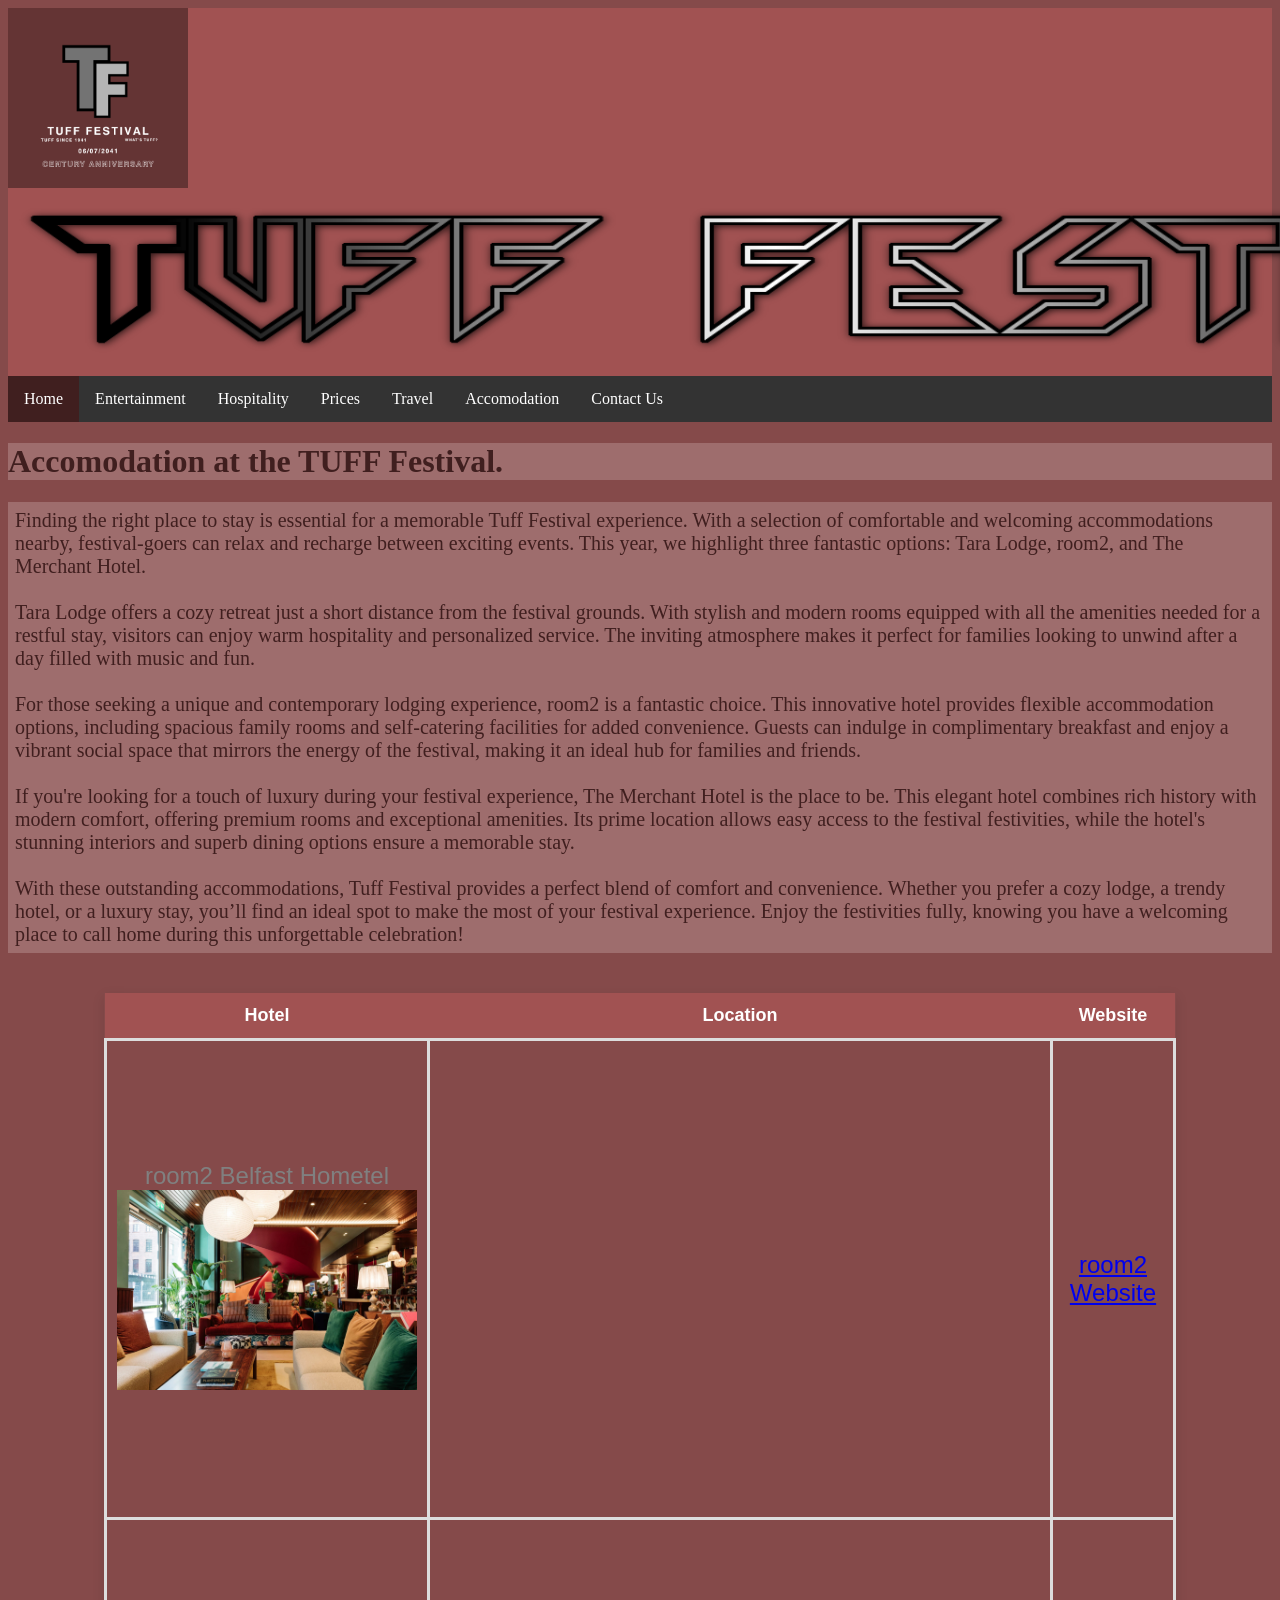
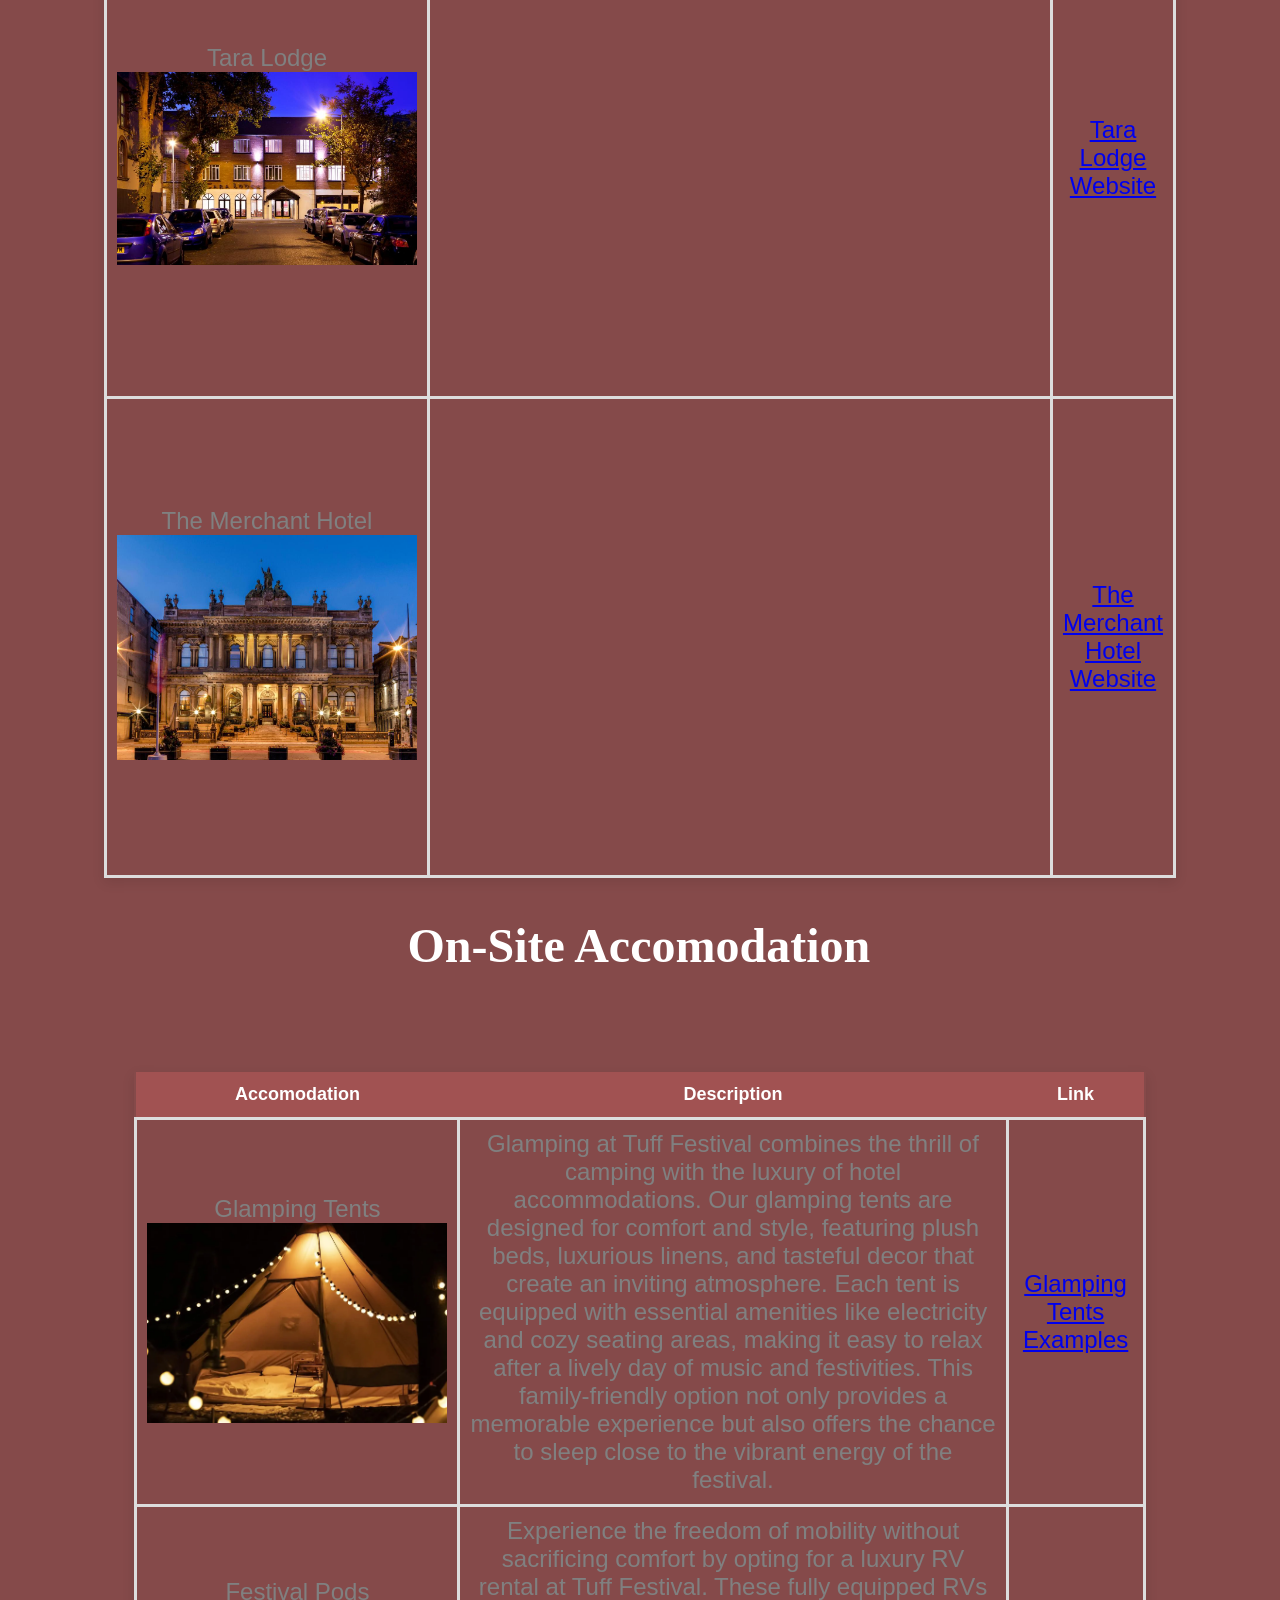
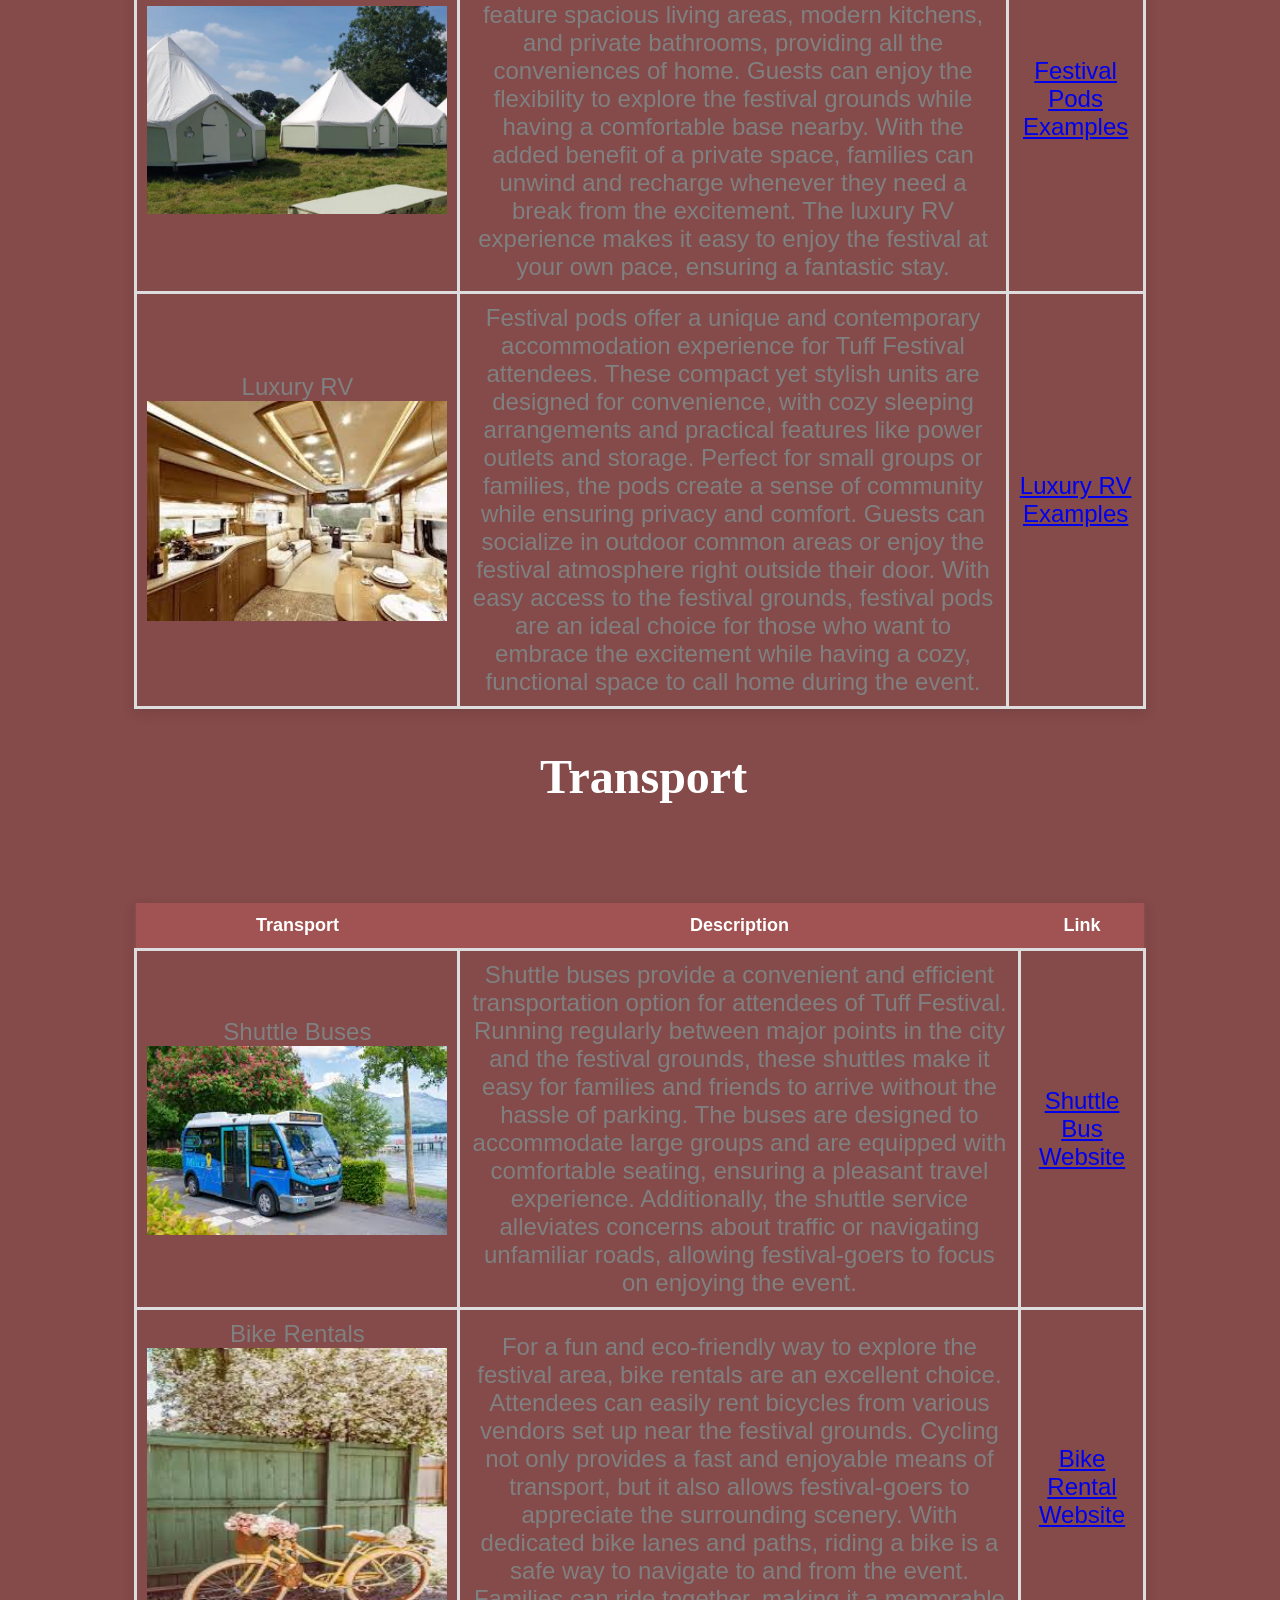
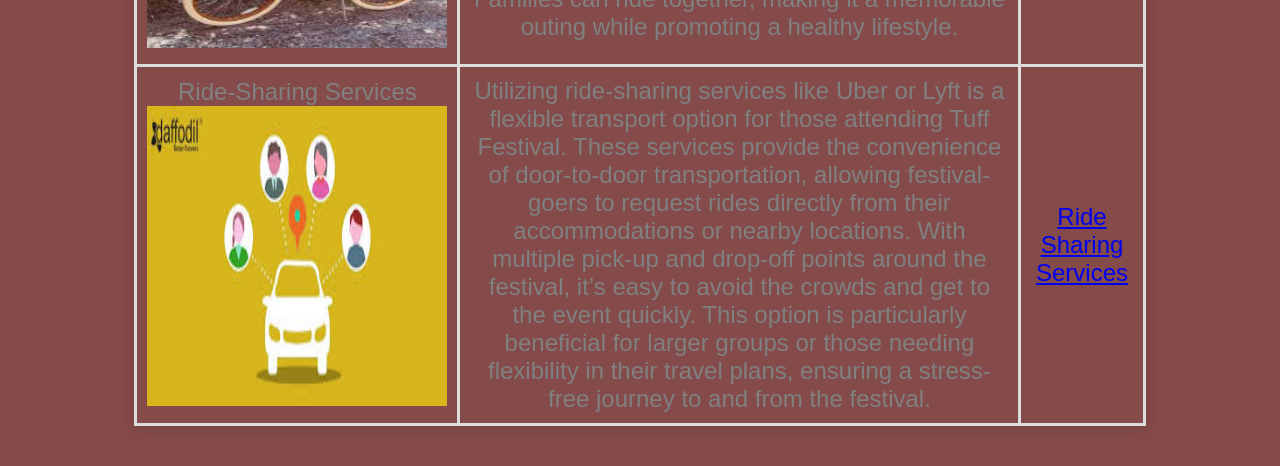
<file: Accomodation.html>
<!DOCTYPE html>
<html> 
<head>
	<title> Tuff Festival </title>
	<link rel="stylesheet" type="text/css" href="Style.css" >
</head>
<body> 

<div class = "section1" id="mysection1">
	<img src = "Images/TUFFLOGOV2.png" width=180 height=180>
	<img src = "Images/TUFF TITLE2.png" width=1700 height = 180 >
	<ul>
  		<li><a href="Index.html" class="active">Home</a></li>
  		<li><a href="Entertainment.html">Entertainment</a></li>
  		<li><a href="Hospitality.html">Hospitality</a></li>
		<li><a href="Prices.html">Prices</a></li>
		<li><a href="Travel.html">Travel</a></li>
		<li><a href="Accomodation.html">Accomodation</a></li>
  		<li style="float:right"><a href="Contact Us.html">Contact Us</a></li>
	</ul>
</div>

<div class = "section2">

<h1> Accomodation at the TUFF Festival. </h1>
</div>

<div class = "welcometext">
	<p1>Finding the right place to stay is essential for a memorable Tuff Festival experience. With a selection of comfortable and welcoming accommodations nearby, festival-goers can relax and recharge between exciting events. 
	This year, we highlight three fantastic options: Tara Lodge, room2, and The Merchant Hotel.</p1>
<br>
<br>
	<p2>Tara Lodge offers a cozy retreat just a short distance from the festival grounds. With stylish and modern rooms equipped with all the amenities needed for a restful stay, visitors can enjoy warm hospitality and 
	personalized service. The inviting atmosphere makes it perfect for families looking to unwind after a day filled with music and fun.

 </p2>
<br>
<br>
	<p3>For those seeking a unique and contemporary lodging experience, room2 is a fantastic choice. This innovative hotel provides flexible accommodation options, including spacious family rooms and self-catering facilities 
	for added convenience. Guests can indulge in complimentary breakfast and enjoy a vibrant social space that mirrors the energy of the festival, making it an ideal hub for families and friends.
	</p3>
<br>
<br>
	<p4> If you're looking for a touch of luxury during your festival experience, The Merchant Hotel is the place to be. This elegant hotel combines rich history with modern comfort, offering premium rooms and exceptional amenities.
	 Its prime location allows easy access to the festival festivities, while the hotel's stunning interiors and superb dining options ensure a memorable stay.</p4>
<br>
<br>
	<p5>With these outstanding accommodations, Tuff Festival provides a perfect blend of comfort and convenience. Whether you prefer a cozy lodge, a trendy hotel, or a luxury stay, you’ll find an ideal spot to make the most of your festival experience.
	Enjoy the festivities fully, knowing you have a welcoming place to call home during this unforgettable celebration! </p5>
</div>


<div class ="section3">

</div>

<div>
 <table class="festival-table">
    <tr>
      <th>Hotel</th>
      <th>Location</th>
      <th>Website</th>
    </tr>
    <tr>
      <td>room2 Belfast Hometel <br> <img src = "Images/room2.jpg" width="300" ></td>
      <td><iframe src="https://www.google.com/maps/embed?pb=!1m18!1m12!1m3!1d2311.3441074453217!2d-5.935277854404377!3d54.597930388007825!2m3!1f0!2f0!3f0!3m2!1i1024!2i768!4f13.1!3m3!1m2!1s0x486109241ff97c47%3A0xc0e3b08a80537dea!2
      sroom2%20Belfast%20hometel!5e0!3m2!1sen!2suk!4v1760012248391!5m2!1sen!2suk" width="600" height="450" style="border:0;" allowfullscreen="" loading="lazy" referrerpolicy="no-referrer-when-downgrade"></iframe></td>
      <td><a href="https://room2.com/belfast/">room2 Website</a></td>
    </tr>
    <tr>
      <td>Tara Lodge <br> <img src = "Images/taralodge.jpg" width="300" ></td>
      <td><iframe src="https://www.google.com/maps/embed?pb=!1m18!1m12!1m3!1d2311.9117669054617!2d-5.933484522952086!3d54.587928781105624!2m3!1f0!2f0!3f0!3m2!1i1024!2i768!4f13.1!3m3!1m2!1s0x486108fa89d9c329%3A0xe2d8744c7cdfb218!2
      sTara%20Lodge!5e0!3m2!1sen!2suk!4v1760012340658!5m2!1sen!2suk" width="600" height="450" style="border:0;" allowfullscreen="" loading="lazy" referrerpolicy="no-referrer-when-downgrade"></iframe></td>
      <td><a href="https://www.taralodge.com/">Tara Lodge Website</a></td>
    </tr>
    <tr>
      <td>The Merchant Hotel <br> <img src = "Images/merchant.jpg" width="300" ></td>
      <td><iframe src="https://www.google.com/maps/embed?pb=!1m18!1m12!1m3!1d2311.1551771795885!2d-5.928336722951412!3d54.60125888009281!2m3!1f0!2f0!3f0!3m2!1i1024!2i768!4f13.1!3m3!1m2!1s0x4861085412832d73%3A0xf1fcc91e35dbf92!2
      sThe%20Merchant%20Hotel!5e0!3m2!1sen!2suk!4v1760012371138!5m2!1sen!2suk" width="600" height="450" style="border:0;" allowfullscreen="" loading="lazy" referrerpolicy="no-referrer-when-downgrade"></iframe></td>
      <td><a href="https://www.themerchanthotel.com/">The Merchant Hotel Website</a></td>
    </tr>

  </table>

</div>

<div>
<div class="OSTITLE">
<h1> On-Site Accomodation </h1>
<br>
</div>

<div>
 <table class="festival-table">
    <tr>
      <th>Accomodation</th>
      <th>Description</th>
      <th>Link</th>
    </tr>
    <tr>
      <td>Glamping Tents <br> <img src = "Images/glamper.webp" width="300" ></td>
      <td>Glamping at Tuff Festival combines the thrill of camping with the luxury of hotel accommodations. Our glamping tents are designed for comfort and style, featuring plush beds, luxurious linens, and tasteful decor that create an inviting atmosphere. Each tent is equipped with essential amenities like electricity and cozy seating areas, making it easy to relax after a lively day of music and festivities. This family-friendly option not only provides a memorable experience but also offers the chance to sleep close to the vibrant energy of the festival.</td>
      <td><a href="https://towanderuk.co.uk/">Glamping Tents Examples</a></td>
    </tr>
    <tr>
      <td>Festival Pods <br> <img src = "Images/pod.png" width="300" ></td>
      <td>Experience the freedom of mobility without sacrificing comfort by opting for a luxury RV rental at Tuff Festival. These fully equipped RVs feature spacious living areas, modern kitchens, and private bathrooms, providing all the conveniences of home. Guests can enjoy the flexibility to explore the festival grounds while having a comfortable base nearby. With the added benefit of a private space, families can unwind and recharge whenever they need a break from the excitement. The luxury RV experience makes it easy to enjoy the festival at your own pace, ensuring a fantastic stay.

</td>
      <td><a href="https://www.podpads.com/">Festival Pods Examples</a></td>
    </tr>
    <tr>
      <td>Luxury RV <br> <img src = "Images/RV.jfif" width="300" ></td>
      <td>Festival pods offer a unique and contemporary accommodation experience for Tuff Festival attendees. These compact yet stylish units are designed for convenience, with cozy sleeping arrangements and practical features like power outlets and storage. Perfect for small groups or families, the pods create a sense of community while ensuring privacy and comfort. Guests can socialize in outdoor common areas or enjoy the festival atmosphere right outside their door. With easy access to the festival grounds, festival pods are an ideal choice for those who want to embrace the excitement while having a cozy, functional space to call home during the event.</td>
      <td><a href="https://www.dembell.com/">Luxury RV Examples</a></td>
    </tr>

  </table>

</div>

<div>
<div class="OSTITLE2">
<h1> Transport </h1>
<br>
</div>

<div>
 <table class="festival-table">
    <tr>
      <th>Transport</th>
      <th>Description</th>
      <th>Link</th>
    </tr>
    <tr>
      <td>Shuttle Buses<br> <img src = "Images/bus.jfif" width="300" ></td>
      <td>Shuttle buses provide a convenient and efficient transportation option for attendees of Tuff Festival. Running regularly between major points in the city and the festival grounds, these shuttles make it easy for families and friends to arrive without the hassle of parking. The buses are designed to accommodate large groups and are equipped with comfortable seating, ensuring a pleasant travel experience. Additionally, the shuttle service alleviates concerns about traffic or navigating unfamiliar roads, allowing festival-goers to focus on enjoying the event.</td>
      <td><a href="https://www.shuttlebuses.co.uk/">Shuttle Bus Website</a></td>
    </tr>
    <tr>
      <td>Bike Rentals <br> <img src = "Images/bike.jfif" width="300" height="300" ></td>
      <td>For a fun and eco-friendly way to explore the festival area, bike rentals are an excellent choice. Attendees can easily rent bicycles from various vendors set up near the festival grounds. Cycling not only provides a fast and enjoyable means of transport, but it also allows festival-goers to appreciate the surrounding scenery. With dedicated bike lanes and paths, riding a bike is a safe way to navigate to and from the event. Families can ride together, making it a memorable outing while promoting a healthy lifestyle.
</td>
      <td><a href="https://www.visitderry.com/things-to-do/claudy-cycle-hire-p699201">Bike Rental Website</a></td>
    </tr>
    <tr>
      <td>Ride-Sharing Services <br> <img src = "Images/sharerode.jfif" width="300" height="300" ></td>
      <td>Utilizing ride-sharing services like Uber or Lyft is a flexible transport option for those attending Tuff Festival. These services provide the convenience of door-to-door transportation, allowing festival-goers to request rides directly from their accommodations or nearby locations. With multiple pick-up and drop-off points around the festival, it’s easy to avoid the crowds and get to the event quickly. This option is particularly beneficial for larger groups or those needing flexibility in their travel plans, ensuring a stress-free journey to and from the festival.</td>
      <td><a href="https://www.blablacar.co.uk/">Ride Sharing Services</a></td>
    </tr>

  </table>

</div>


</body>

</html>
</file>
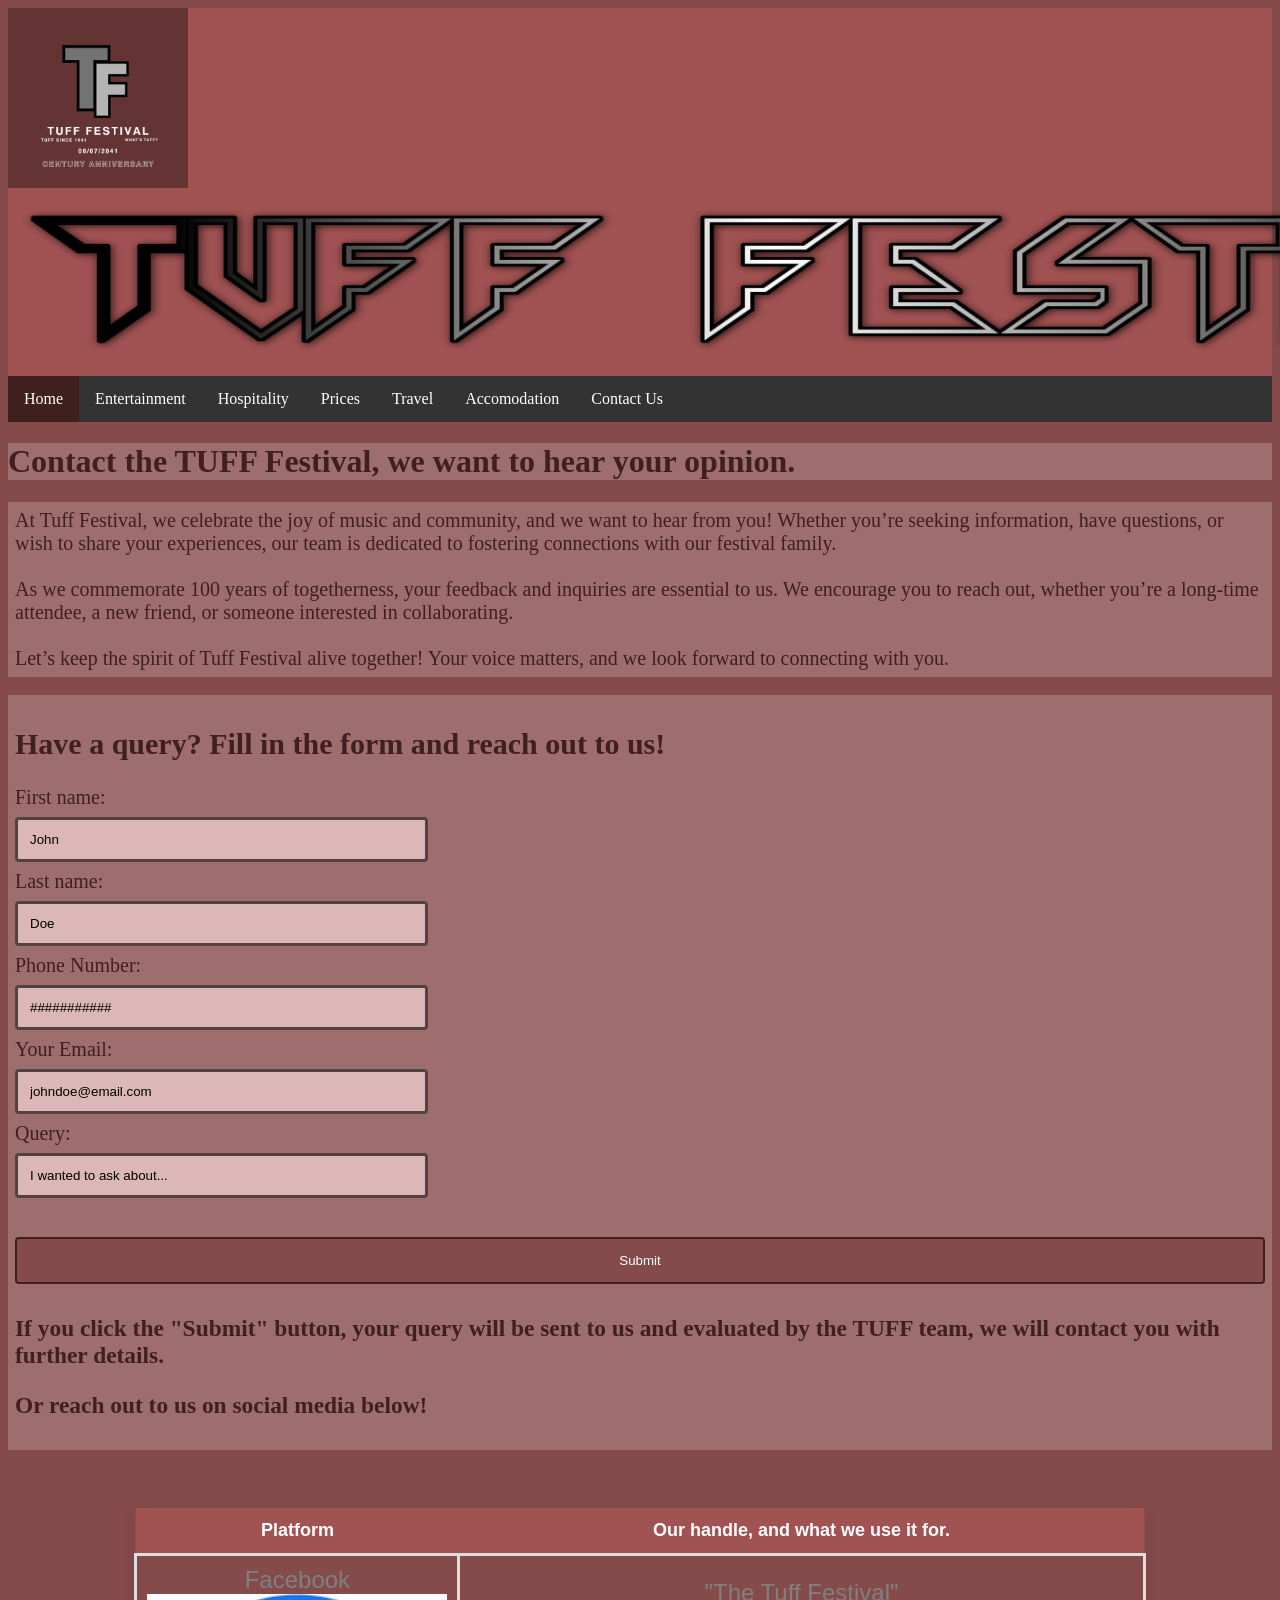
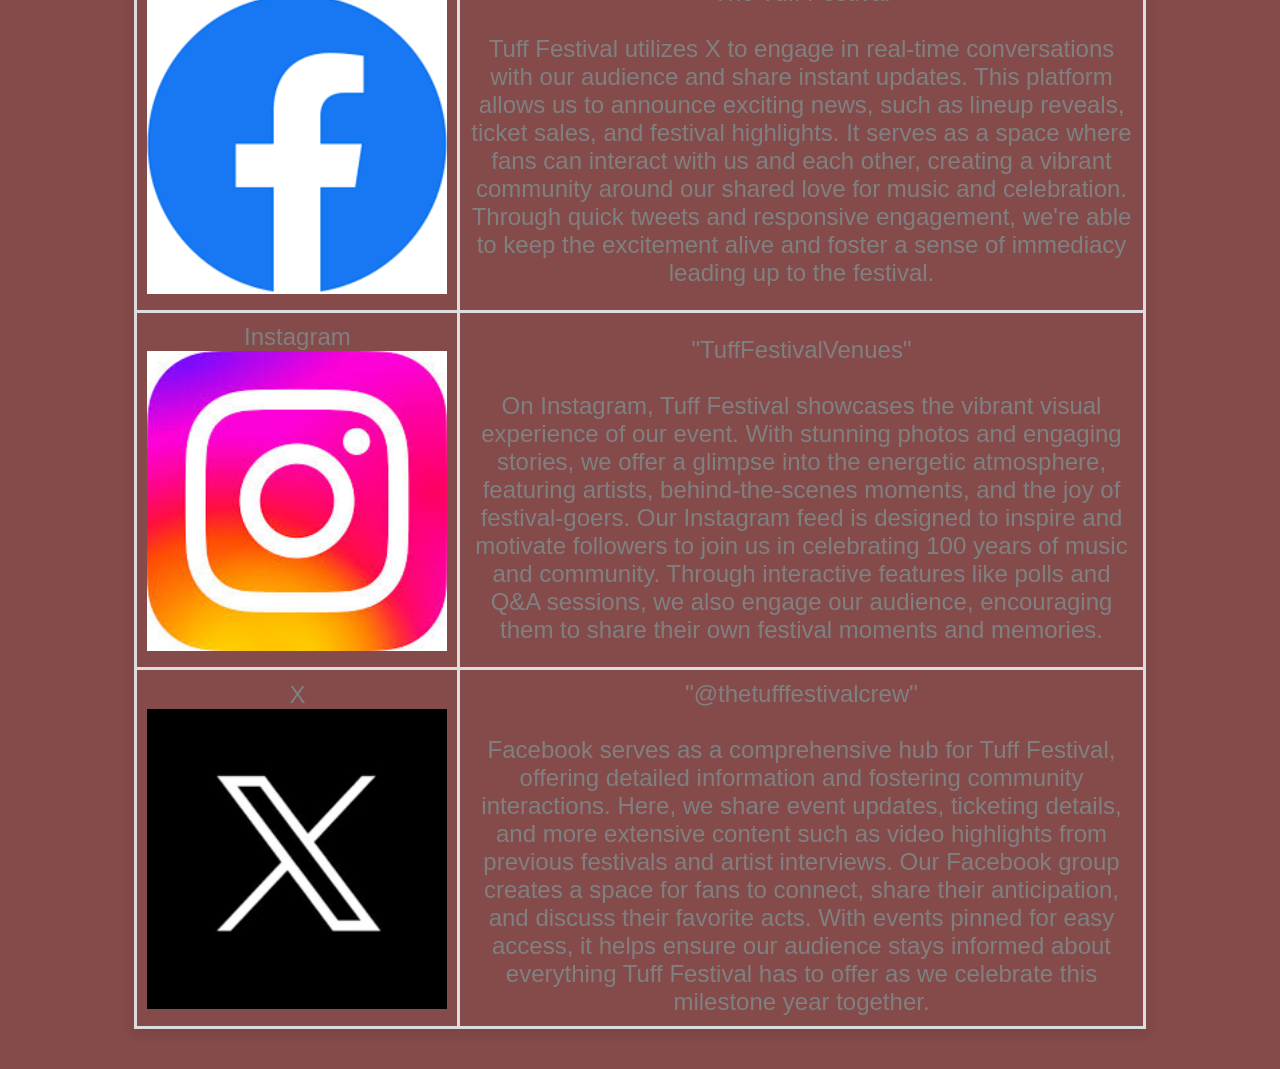
<file: Contact Us.html>
<!DOCTYPE html>
<html> 
<head>
	<title> Tuff Festival </title>
	<link rel="stylesheet" type="text/css" href="Style.css" >
</head>
<body> 

<div class = "section1" id="mysection1">
	<img src = "Images/TUFFLOGOV2.png" width=180 height=180>
	<img src = "Images/TUFF TITLE2.png" width=1700 height = 180 >
	<ul>
  		<li><a href="Index.html" class="active">Home</a></li>
  		<li><a href="Entertainment.html">Entertainment</a></li>
  		<li><a href="Hospitality.html">Hospitality</a></li>
		<li><a href="Prices.html">Prices</a></li>
		<li><a href="Travel.html">Travel</a></li>
		<li><a href="Accomodation.html">Accomodation</a></li>
  		<li style="float:right"><a href="Contact Us.html">Contact Us</a></li>
	</ul>
</div>

<div class = "section2">

<h1> Contact the TUFF Festival, we want to hear your opinion. </h1>
</div>

<div class = "welcometext">
	<p1>At Tuff Festival, we celebrate the joy of music and community, and we want to hear from you! Whether you’re seeking information, have questions, or wish to share your experiences, our team is dedicated to fostering connections with our festival family.</p1>
<br>
<br>
	<p2>As we commemorate 100 years of togetherness, your feedback and inquiries are essential to us. We encourage you to reach out, whether you’re a long-time attendee, a new friend, or someone interested in collaborating. </p2>
<br>
<br>
	<p3>Let’s keep the spirit of Tuff Festival alive together! Your voice matters, and we look forward to connecting with you.
	</p3>
</div>

<br>

<div class = "welcometext">
<html>
<body>

<h2>Have a query? Fill in the form and reach out to us!</h2>

  <label for="fname">First name:</label>
  <input type="text" id="fname" name="fname" value="John"><br>
  <label for="lname">Last name:</label>
  <input type="text" id="lname" name="lname" value="Doe"> <br>
  <label for="lname">Phone Number:</label>
  <input type="text" id="lname" name="lname" value="###########"> <br>
  <label for="lname">Your Email:</label>
  <input type="text" id="lname" name="lname" value="johndoe@email.com"> <br>
  <label for="lname">Query:</label>
  <input type="text" id="lname" name="lname" value="I wanted to ask about..."> <br> <br>
  <input type="submit" value="Submit">

<h3>If you click the "Submit" button, your query will be sent to us and evaluated by the TUFF team, we will contact you with further details.</h3>
<h3> Or reach out to us on social media below! </h3>
</body>
</html>

</div>

<br>

<div>
 <table class="festival-table">
    <tr>
      <th>Platform</th>
      <th>Our handle, and what we use it for.</th>
    </tr>
    <tr>
      <td>Facebook<br><a href = "https://facebook.com"><img src = "Images/facebook.png" width="300" height="300" ></td>
      <td>"The Tuff Festival"<br><br> Tuff Festival utilizes X to engage in real-time conversations with our audience and share instant updates. This platform allows us to announce exciting news, such as lineup reveals, ticket sales, and festival highlights. It serves as a space where fans can interact with us and each other, creating a vibrant community around our shared love for music and celebration. Through quick tweets and responsive engagement, we're able to keep the excitement alive and foster a sense of immediacy leading up to the festival. </td>
    </tr>
    </tr>
    <tr>
      <td>Instagram<br><a href = "https://instagram.com"><img src = "Images/instagram.jpg" width="300" height="300" ></td>
      <td>"TuffFestivalVenues"<br><br>On Instagram, Tuff Festival showcases the vibrant visual experience of our event. With stunning photos and engaging stories, we offer a glimpse into the energetic atmosphere, featuring artists, behind-the-scenes moments, and the joy of festival-goers. Our Instagram feed is designed to inspire and motivate followers to join us in celebrating 100 years of music and community. Through interactive features like polls and Q&A sessions, we also engage our audience, encouraging them to share their own festival moments and memories.</td>
    </tr>
    <tr>
    <td>X<br><a href = "https://x.com"><img src = "Images/xlogo.png" width="300" height="300" ></td>
      <td>"@thetufffestivalcrew"<br><br>Facebook serves as a comprehensive hub for Tuff Festival, offering detailed information and fostering community interactions. Here, we share event updates, ticketing details, and more extensive content such as video highlights from previous festivals and artist interviews. Our Facebook group creates a space for fans to connect, share their anticipation, and discuss their favorite acts. With events pinned for easy access, it helps ensure our audience stays informed about everything Tuff Festival has to offer as we celebrate this milestone year together.</td>
    </tr>

  </table>

</body>

</html>
</file>
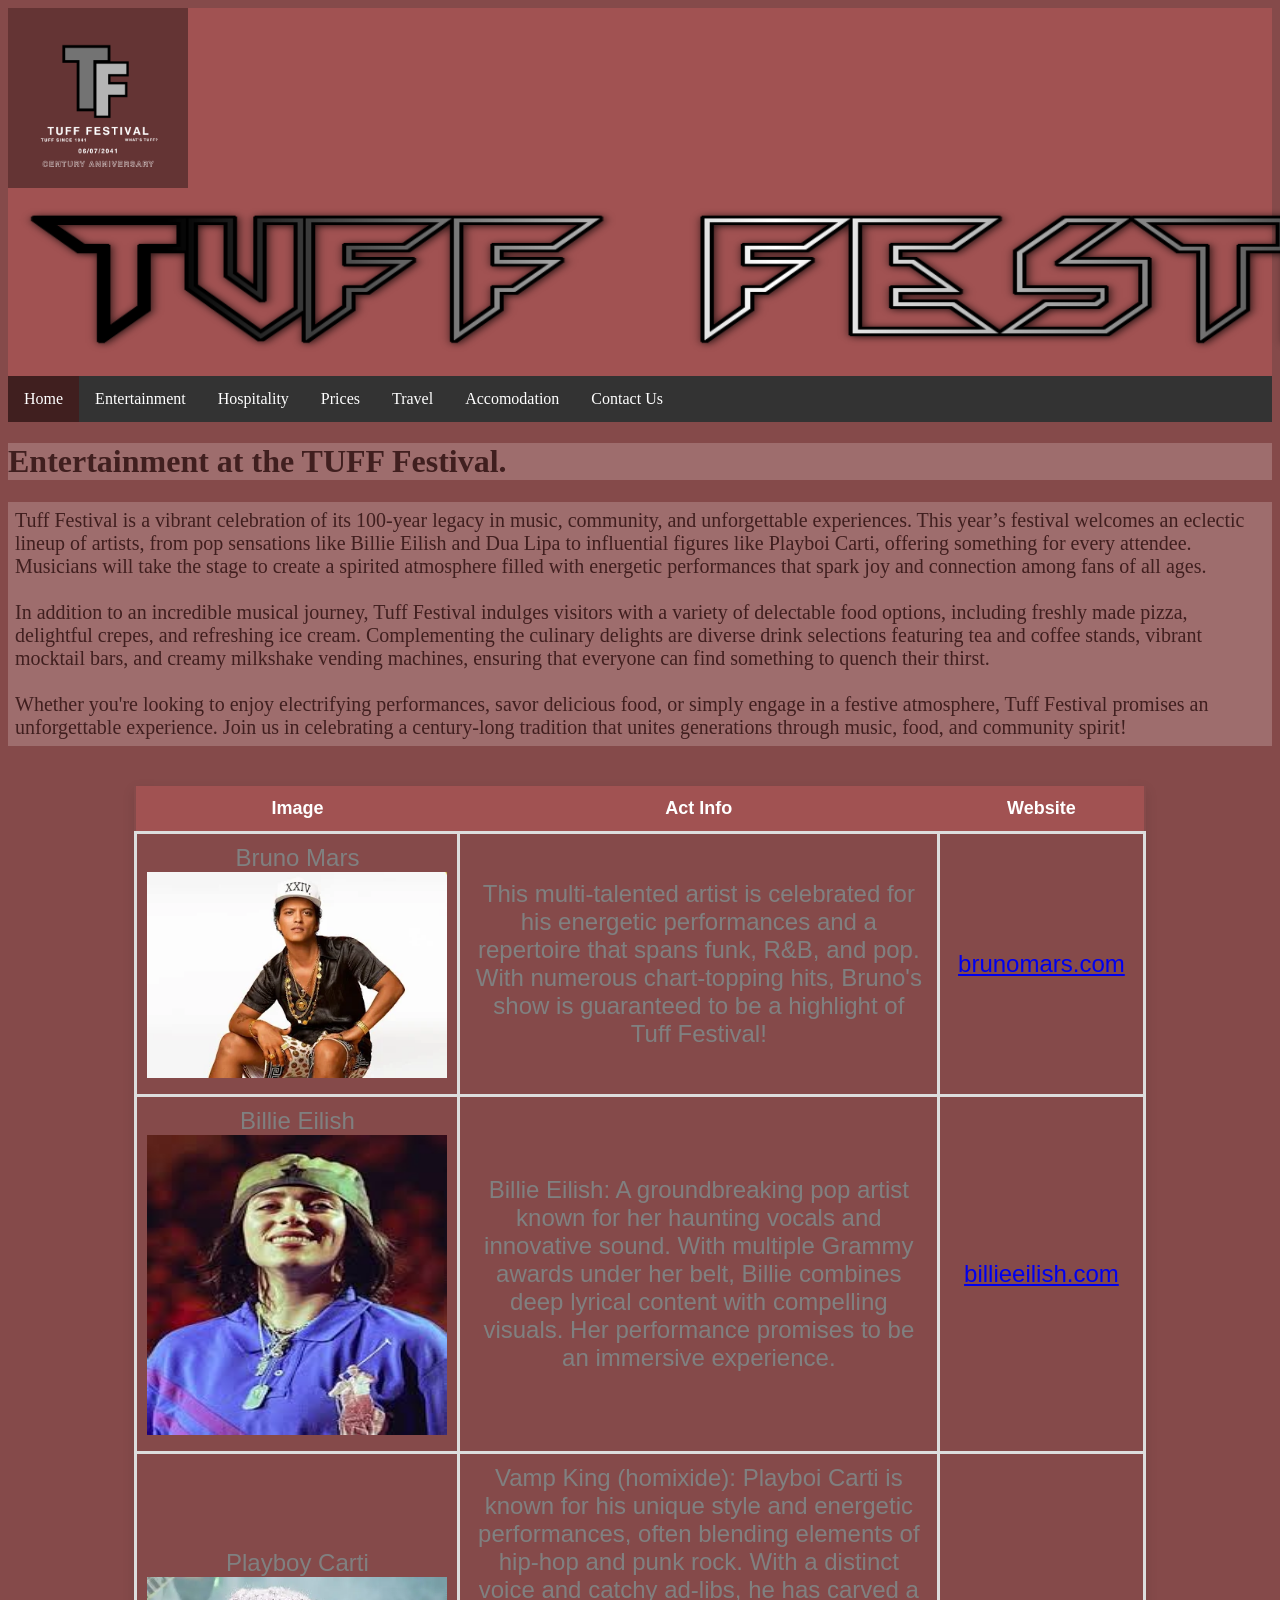
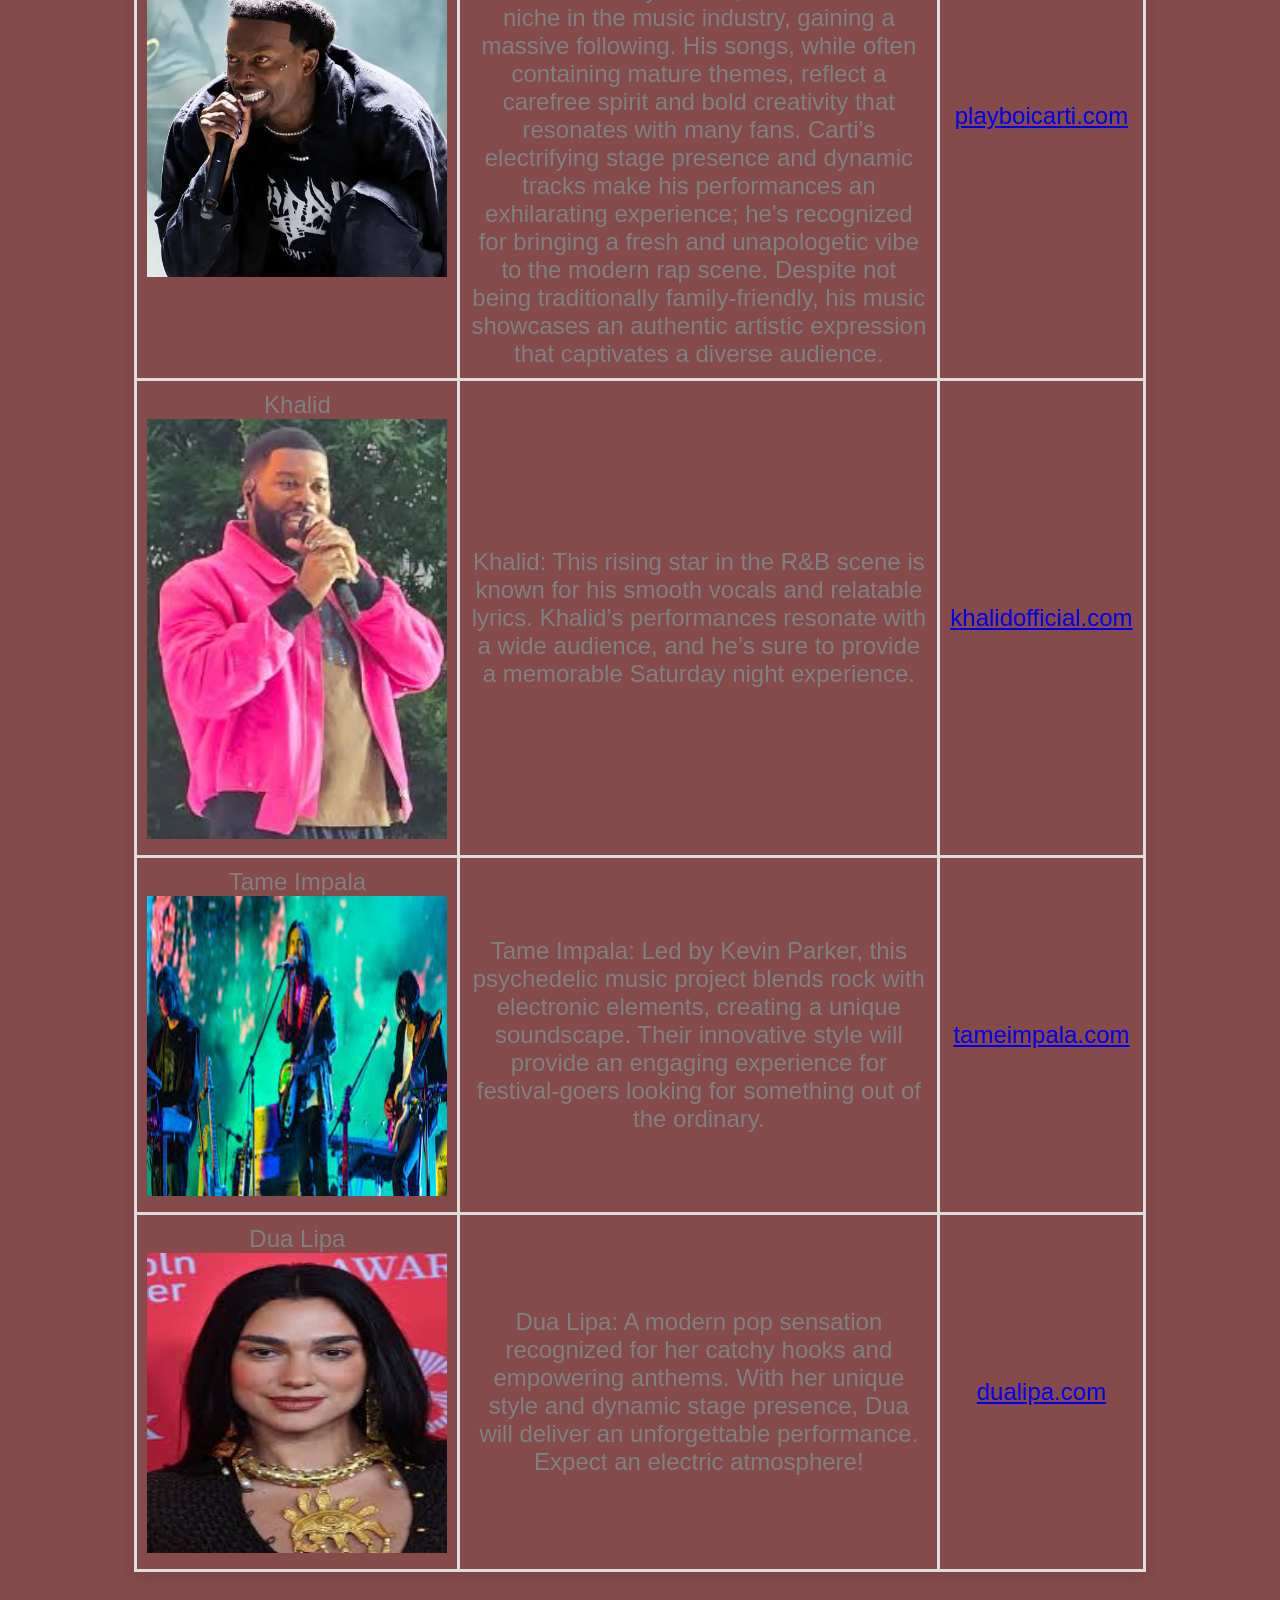
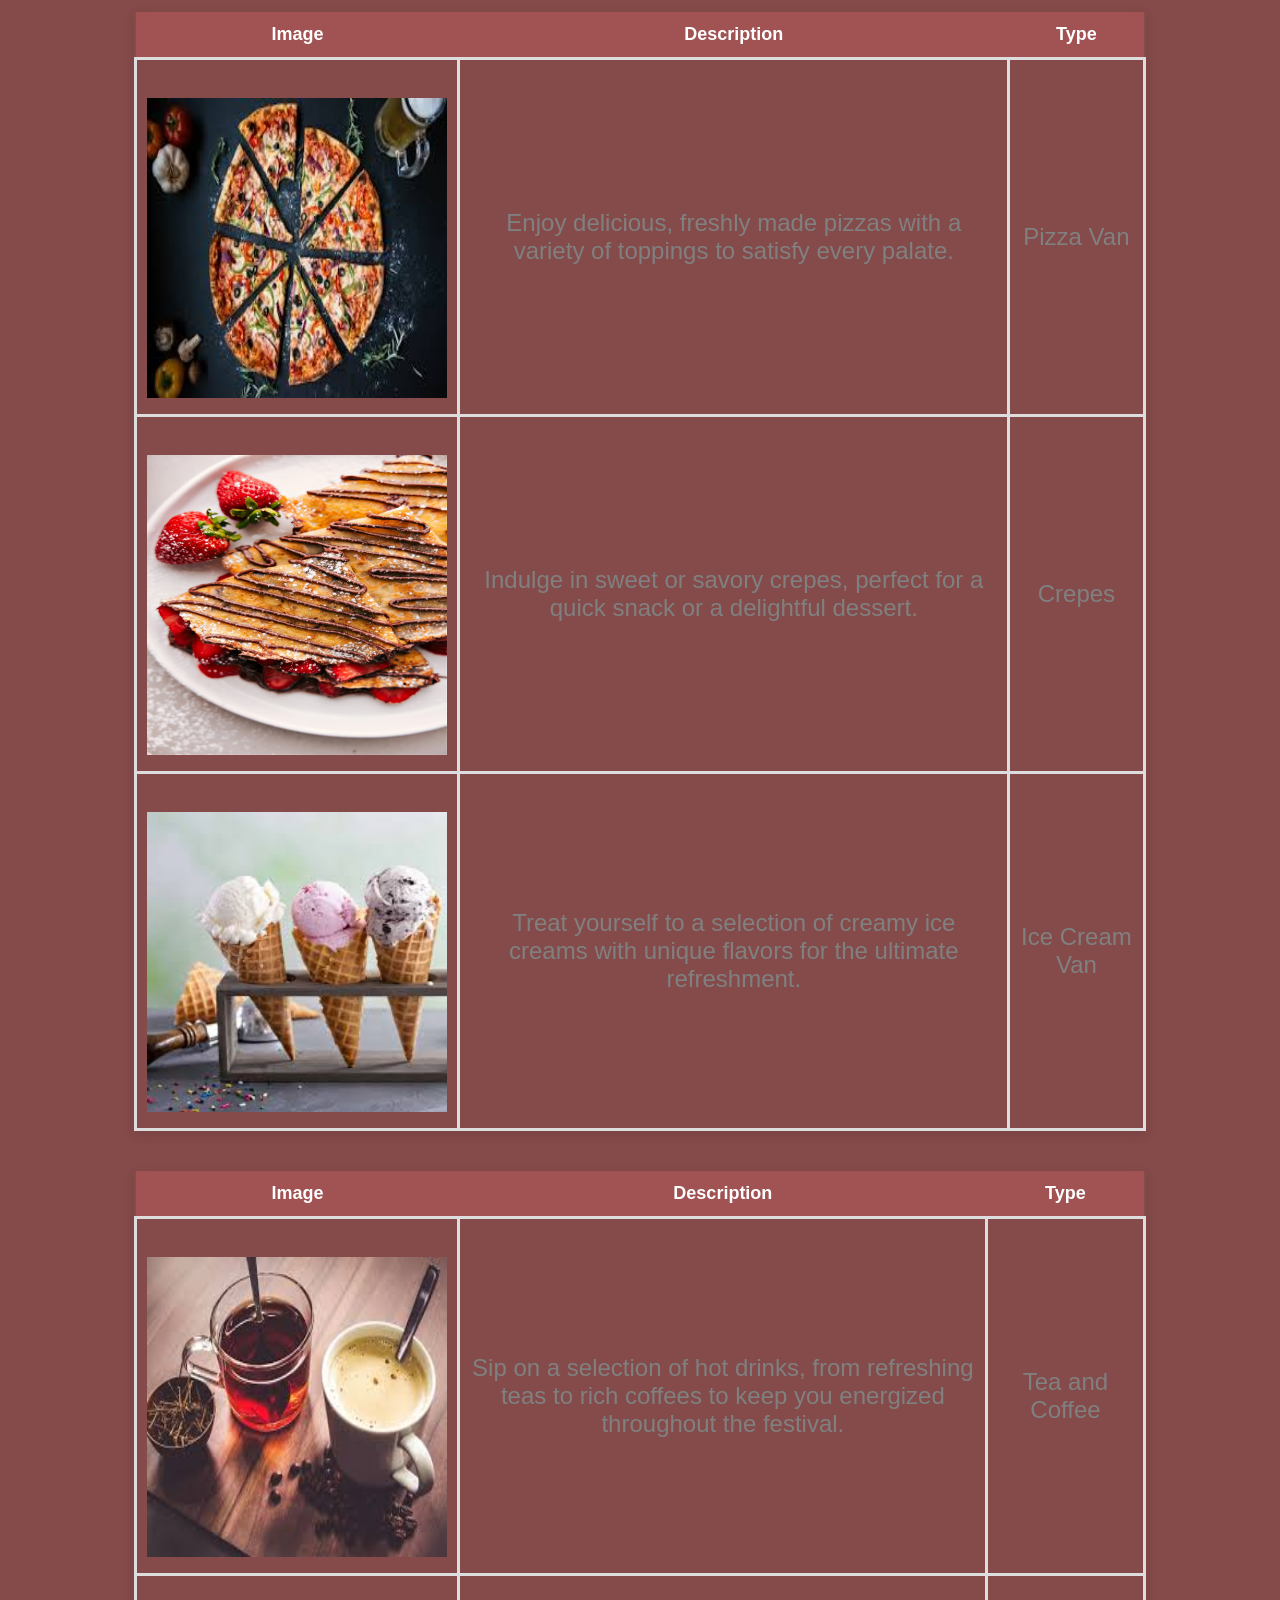
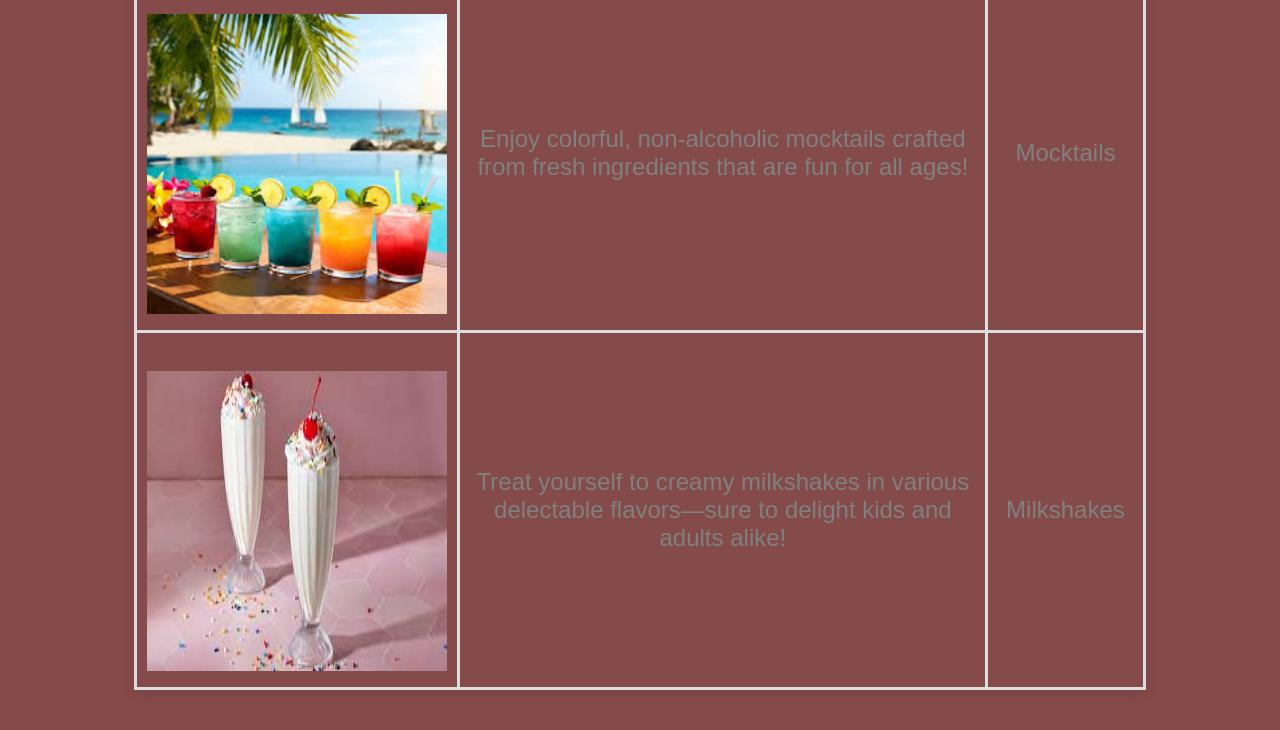
<file: Entertainment.html>
<!DOCTYPE html>
<html> 
<head>
	<title> Tuff Festival </title>
	<link rel="stylesheet" type="text/css" href="Style.css" >
</head>
<body> 

<div class = "section1" id="mysection1">
	<img src = "Images/TUFFLOGOV2.png" width=180 height=180>
	<img src = "Images/TUFF TITLE2.png" width=1700 height = 180 >
	<ul>
  		<li><a href="Index.html" class="active">Home</a></li>
  		<li><a href="Entertainment.html">Entertainment</a></li>
  		<li><a href="Hospitality.html">Hospitality</a></li>
		<li><a href="Prices.html">Prices</a></li>
		<li><a href="Travel.html">Travel</a></li>
		<li><a href="Accomodation.html">Accomodation</a></li>
  		<li style="float:right"><a href="Contact Us.html">Contact Us</a></li>
	</ul>
</div>

<div class = "section2">

<h1> Entertainment at the TUFF Festival. </h1>
</div>

<div class = "welcometext">
	<p1>Tuff Festival is a vibrant celebration of its 100-year legacy in music, community, and unforgettable experiences. This year’s festival welcomes an eclectic lineup of artists, from pop sensations like Billie Eilish and Dua Lipa to influential figures like Playboi Carti, offering something for every attendee. Musicians will take the stage to create a spirited atmosphere filled with energetic performances that spark joy and connection among fans of all ages.</p1>
<br>
<br>
	<p2>In addition to an incredible musical journey, Tuff Festival indulges visitors with a variety of delectable food options, including freshly made pizza, delightful crepes, and refreshing ice cream. Complementing the culinary delights are diverse drink selections featuring tea and coffee stands, vibrant mocktail bars, and creamy milkshake vending machines, ensuring that everyone can find something to quench their thirst. </p2>
<br>
<br>
	<p3>Whether you're looking to enjoy electrifying performances, savor delicious food, or simply engage in a festive atmosphere, Tuff Festival promises an unforgettable experience. Join us in celebrating a century-long tradition that unites generations through music, food, and community spirit!
	</p3>
</div>

<div>
 <table class="festival-table">
    <tr>
      <th>Image</th>
      <th>Act Info</th>
      <th>Website</th>
    </tr>
    <tr>
      <td>Bruno Mars<br> <img src = "Images/bruno.webp" width="300" ></td>
      <td>This multi-talented artist is celebrated for his energetic performances and a repertoire that spans funk, R&B, and pop. With numerous chart-topping hits, Bruno's show is guaranteed to be a highlight of Tuff Festival!</td>
      <td><a href="https://www.brunomars.com/">brunomars.com</a></td>
    </tr>
    <tr>
      <td>Billie Eilish<br> <img src = "Images/beilish.jfif" width="300" height="300" ></td>
      <td>Billie Eilish: A groundbreaking pop artist known for her haunting vocals and innovative sound. With multiple Grammy awards under her belt, Billie combines deep lyrical content with compelling visuals. Her performance promises to be an immersive experience.
</td>
      <td><a href="https://store.billieeilish.com/?srsltid=AfmBOoqh7OBkX9kbQ_GEuxFs-l6unrTv2h1xGfzdu7Fk0itcsYrPGeLq">billieeilish.com</a></td>
    </tr>
    <tr>
      <td>Playboy Carti<br> <img src = "Images/carti.webp" width="300" height="300" ></td>
      <td>Vamp King (homixide): Playboi Carti is known for his unique style and energetic performances, often blending elements of hip-hop and punk rock. With a distinct voice and catchy ad-libs, he has carved a niche in the music industry, gaining a massive following. His songs, while often containing mature themes, reflect a carefree spirit and bold creativity that resonates with many fans. Carti's electrifying stage presence and dynamic tracks make his performances an exhilarating experience; he's recognized for bringing a fresh and unapologetic vibe to the modern rap scene. Despite not being traditionally family-friendly, his music showcases an authentic artistic expression that captivates a diverse audience.</td>
      <td><a href="https://shop.playboicarti.com/">playboicarti.com</a></td>
    </tr>
    <tr>
      <td>Khalid<br> <img src = "Images/khalid.jfif" width="300" ></td>
      <td>Khalid: This rising star in the R&B scene is known for his smooth vocals and relatable lyrics. Khalid’s performances resonate with a wide audience, and he’s sure to provide a memorable Saturday night experience.</td>
      <td><a href="https://www.khalidofficial.com/">khalidofficial.com</a></td>
    </tr>
    <tr>
      <td>Tame Impala<br> <img src = "Images/timpala.jfif" width="300" height="300" ></td>
      <td>Tame Impala: Led by Kevin Parker, this psychedelic music project blends rock with electronic elements, creating a unique soundscape. Their innovative style will provide an engaging experience for festival-goers looking for something out of the ordinary.
</td>
      <td><a href="https://www.tameimpala.com/">tameimpala.com</a></td>
    </tr>
    <tr>
      <td>Dua Lipa<br> <img src = "Images/dua lipa.jfif" width="300" height="300" ></td>
      <td>Dua Lipa: A modern pop sensation recognized for her catchy hooks and empowering anthems. With her unique style and dynamic stage presence, Dua will deliver an unforgettable performance. Expect an electric atmosphere!</td>
      <td><a href="https://www.dualipa.com/">dualipa.com</a></td>
    </tr>

  </table>

</div>

<div>
 <table class="festival-table">
    <tr>
      <th>Image</th>
      <th>Description</th>
      <th>Type</th>
    </tr>
    <tr>
      <td><br> <img src = "Images/pza.jfif" width="300" height="300" ></td>
      <td>Enjoy delicious, freshly made pizzas with a variety of toppings to satisfy every palate.</td>
      <td>Pizza Van</td>
    </tr>
    </tr>
    <tr>
      <td><br> <img src = "Images/crps.webp" width="300" height="300" ></td>
      <td>Indulge in sweet or savory crepes, perfect for a quick snack or a delightful dessert.
</td>
      <td>Crepes</td>
    </tr>
    <tr>
      <td><br> <img src = "Images/ic.jfif" width="300" height="300" ></td>
      <td>Treat yourself to a selection of creamy ice creams with unique flavors for the ultimate refreshment.</td>
      <td>Ice Cream Van</td>
    </tr>

  </table>

</div>

<div>
 <table class="festival-table">
    <tr>
      <th>Image</th>
      <th>Description</th>
      <th>Type</th>
    </tr>
    <tr>
      <td><br> <img src = "Images/tandc.jfif" width="300" height="300" ></td>
      <td>Sip on a selection of hot drinks, from refreshing teas to rich coffees to keep you energized throughout the festival.</td>
      <td>Tea and Coffee</td>
    </tr>
    </tr>
    <tr>
      <td><br> <img src = "Images/mocktail.jfif" width="300" height="300" ></td>
      <td>Enjoy colorful, non-alcoholic mocktails crafted from fresh ingredients that are fun for all ages!
</td>
      <td>Mocktails</td>
    </tr>
    <tr>
      <td><br> <img src = "Images/mks.jfif" width="300" height="300" ></td>
      <td>Treat yourself to creamy milkshakes in various delectable flavors—sure to delight kids and adults alike!</td>
      <td>Milkshakes</td>
    </tr>

  </table>

</div>


</body>

</html>
</file>
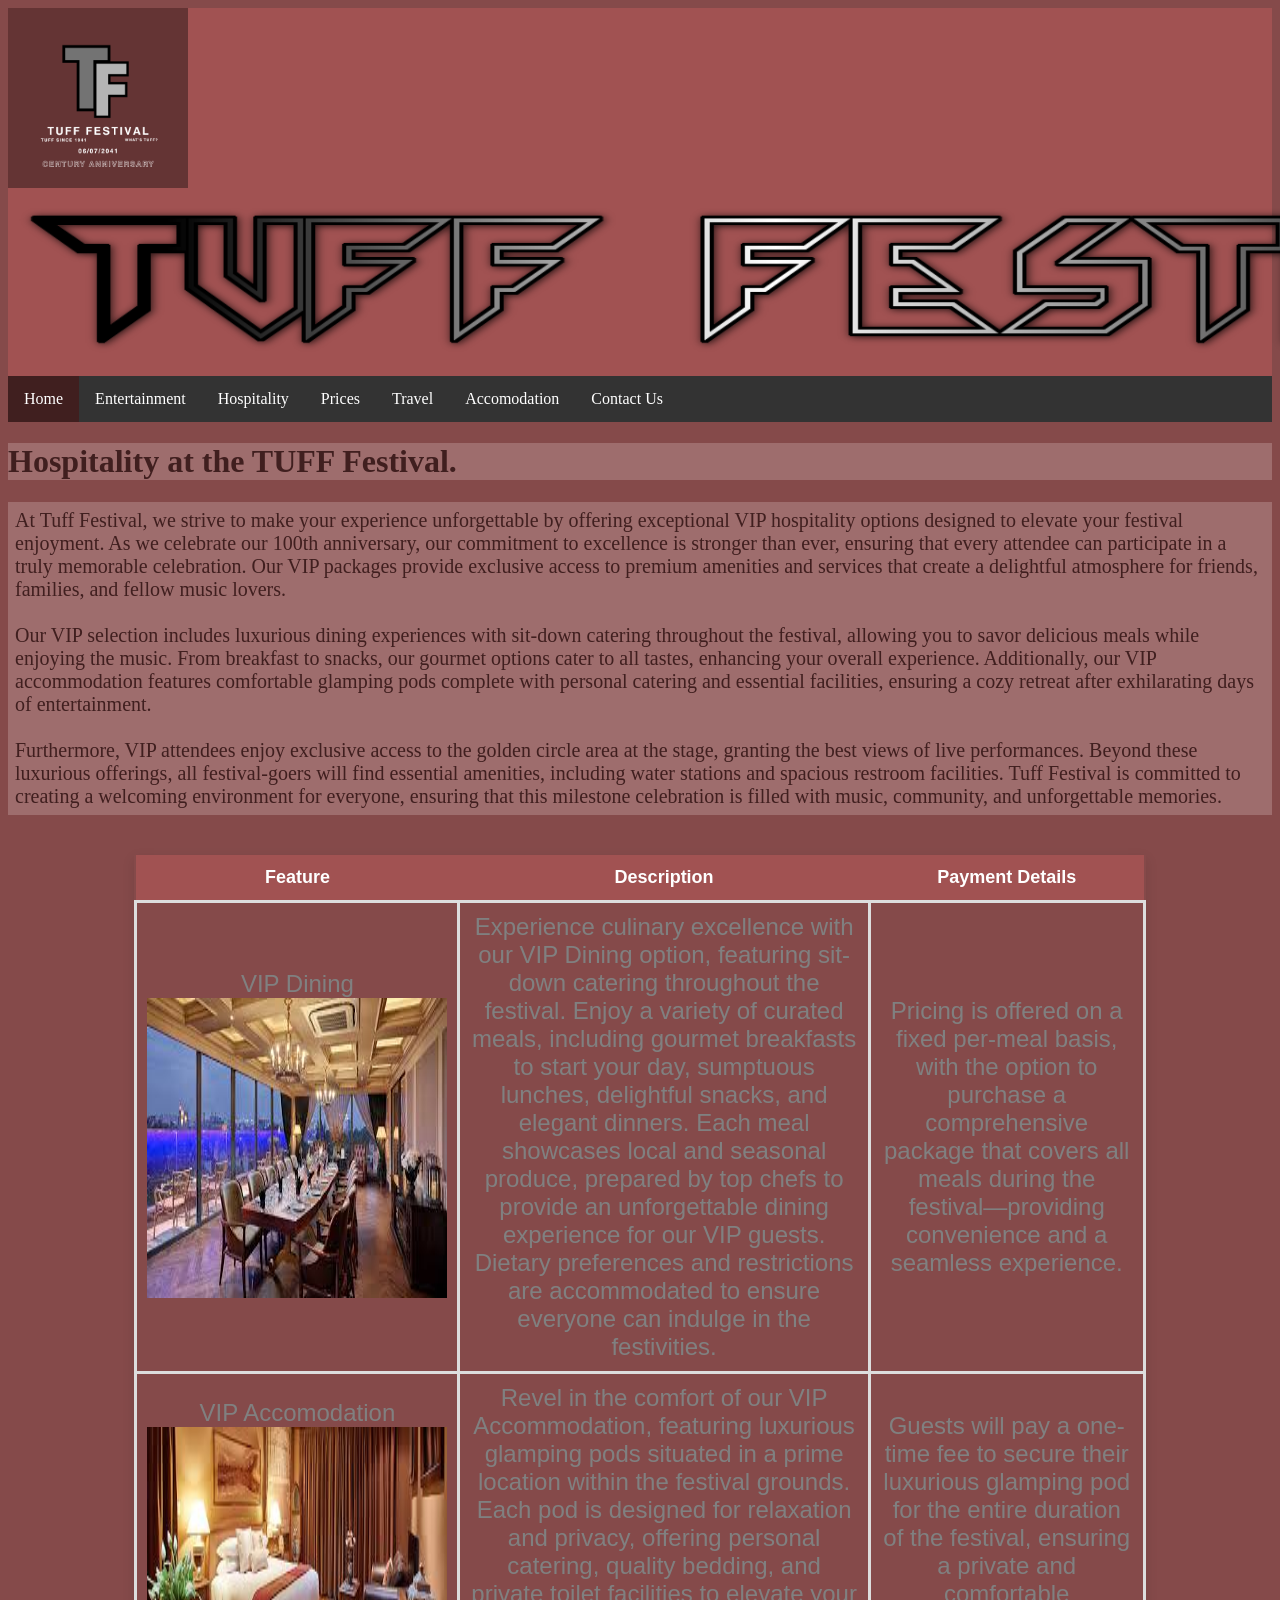
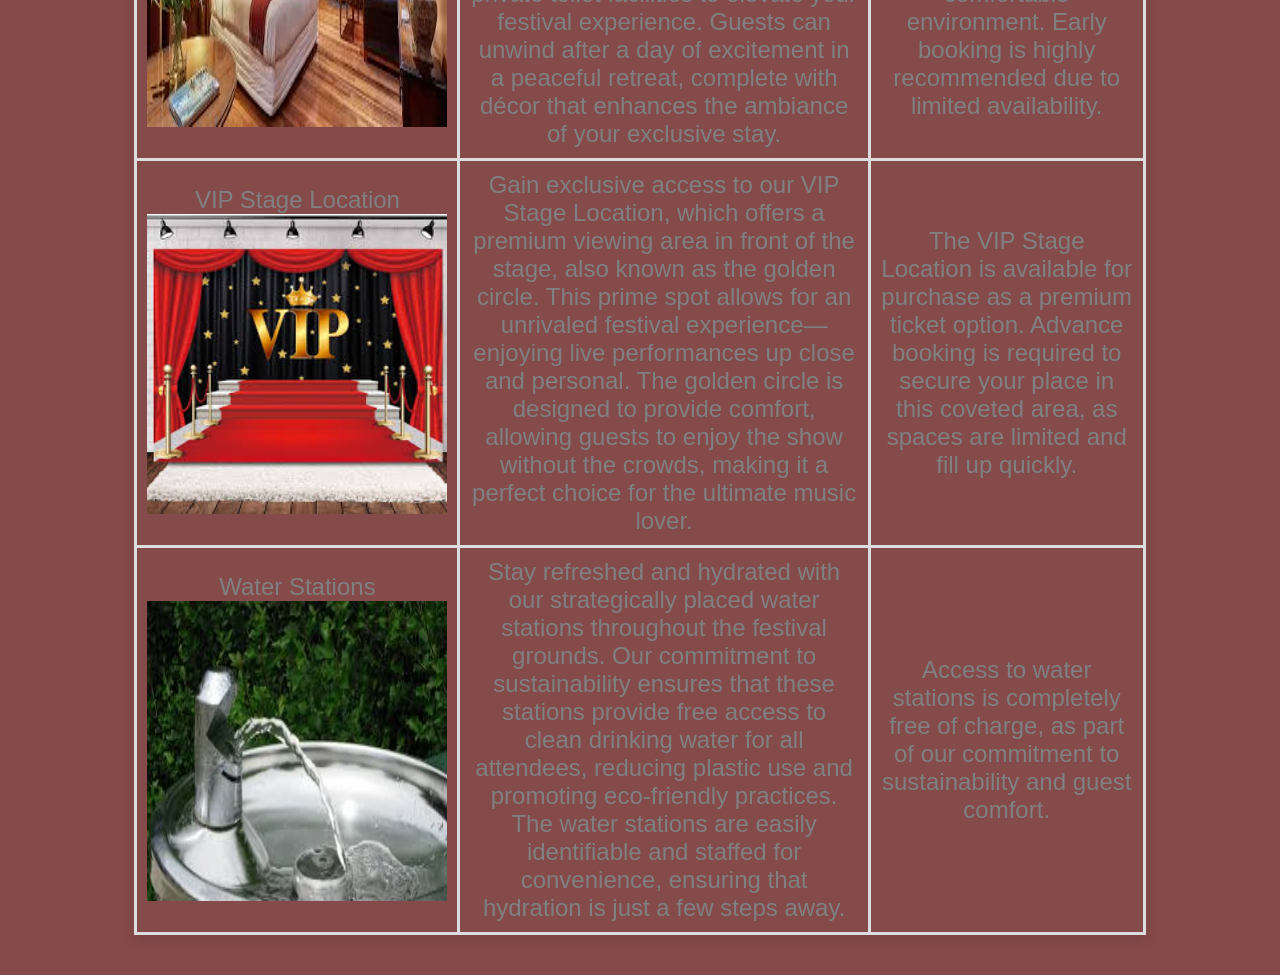
<file: Hospitality.html>
<!DOCTYPE html>
<html> 
<head>
	<title> Tuff Festival </title>
	<link rel="stylesheet" type="text/css" href="Style.css" >
</head>
<body> 

<div class = "section1" id="mysection1">
	<img src = "Images/TUFFLOGOV2.png" width=180 height=180>
	<img src = "Images/TUFF TITLE2.png" width=1700 height = 180 >
	<ul>
  		<li><a href="Index.html" class="active">Home</a></li>
  		<li><a href="Entertainment.html">Entertainment</a></li>
  		<li><a href="Hospitality.html">Hospitality</a></li>
		<li><a href="Prices.html">Prices</a></li>
		<li><a href="Travel.html">Travel</a></li>
		<li><a href="Accomodation.html">Accomodation</a></li>
  		<li style="float:right"><a href="Contact Us.html">Contact Us</a></li>
	</ul>
</div>

<div class = "section2">

<h1> Hospitality at the TUFF Festival. </h1>
</div>

<div class = "welcometext">
	<p1>At Tuff Festival, we strive to make your experience unforgettable by offering exceptional VIP hospitality options designed to elevate your festival enjoyment. As we celebrate our 100th anniversary, our commitment to excellence is stronger than ever, ensuring that every attendee can participate in a truly memorable celebration. Our VIP packages provide exclusive access to premium amenities and services that create a delightful atmosphere for friends, families, and fellow music lovers.</p1>
<br>
<br>
	<p2>Our VIP selection includes luxurious dining experiences with sit-down catering throughout the festival, allowing you to savor delicious meals while enjoying the music. From breakfast to snacks, our gourmet options cater to all tastes, enhancing your overall experience. Additionally, our VIP accommodation features comfortable glamping pods complete with personal catering and essential facilities, ensuring a cozy retreat after exhilarating days of entertainment. </p2>
<br>
<br>
	<p3>Furthermore, VIP attendees enjoy exclusive access to the golden circle area at the stage, granting the best views of live performances. Beyond these luxurious offerings, all festival-goers will find essential amenities, including water stations and spacious restroom facilities. Tuff Festival is committed to creating a welcoming environment for everyone, ensuring that this milestone celebration is filled with music, community, and unforgettable memories.</p3>
</div>

<div>
 <table class="festival-table">
    <tr>
      <th>Feature</th>
      <th>Description</th>
      <th>Payment Details</th>
    </tr>
    <tr>
      <td> VIP Dining<br> <img src = "Images/vdine.jfif" width="300" height="300" ></td>
      <td>Experience culinary excellence with our VIP Dining option, featuring sit-down catering throughout the festival. Enjoy a variety of curated meals, including gourmet breakfasts to start your day, sumptuous lunches, delightful snacks, and elegant dinners. Each meal showcases local and seasonal produce, prepared by top chefs to provide an unforgettable dining experience for our VIP guests. Dietary preferences and restrictions are accommodated to ensure everyone can indulge in the festivities.</td>
      <td>Pricing is offered on a fixed per-meal basis, with the option to purchase a comprehensive package that covers all meals during the festival—providing convenience and a seamless experience.</td>
    </tr>
    </tr>
    <tr>
      <td>VIP Accomodation <br> <img src = "Images/vbed.jfif" width="300" height="300" ></td>
      <td>Revel in the comfort of our VIP Accommodation, featuring luxurious glamping pods situated in a prime location within the festival grounds. Each pod is designed for relaxation and privacy, offering personal catering, quality bedding, and private toilet facilities to elevate your festival experience. Guests can unwind after a day of excitement in a peaceful retreat, complete with décor that enhances the ambiance of your exclusive stay.
    </td>
      <td>Guests will pay a one-time fee to secure their luxurious glamping pod for the entire duration of the festival, ensuring a private and comfortable environment. Early booking is highly recommended due to limited availability.</td>
    </tr>
    <tr>
      <td>VIP Stage Location <br> <img src = "Images/vsage.jfif" width="300" height="300" ></td>
      <td>Gain exclusive access to our VIP Stage Location, which offers a premium viewing area in front of the stage, also known as the golden circle. This prime spot allows for an unrivaled festival experience—enjoying live performances up close and personal. The golden circle is designed to provide comfort, allowing guests to enjoy the show without the crowds, making it a perfect choice for the ultimate music lover.</td>
      <td>The VIP Stage Location is available for purchase as a premium ticket option. Advance booking is required to secure your place in this coveted area, as spaces are limited and fill up quickly.</td>
    </tr>
    <tr>
      <td>Water Stations <br> <img src = "Images/fountain.jfif" width="300" height="300" ></td>
      <td>Stay refreshed and hydrated with our strategically placed water stations throughout the festival grounds. Our commitment to sustainability ensures that these stations provide free access to clean drinking water for all attendees, reducing plastic use and promoting eco-friendly practices. The water stations are easily identifiable and staffed for convenience, ensuring that hydration is just a few steps away.</td>
      <td>Access to water stations is completely free of charge, as part of our commitment to sustainability and guest comfort.</td>
    </tr>

  </table>

</body>

</html>
</file>
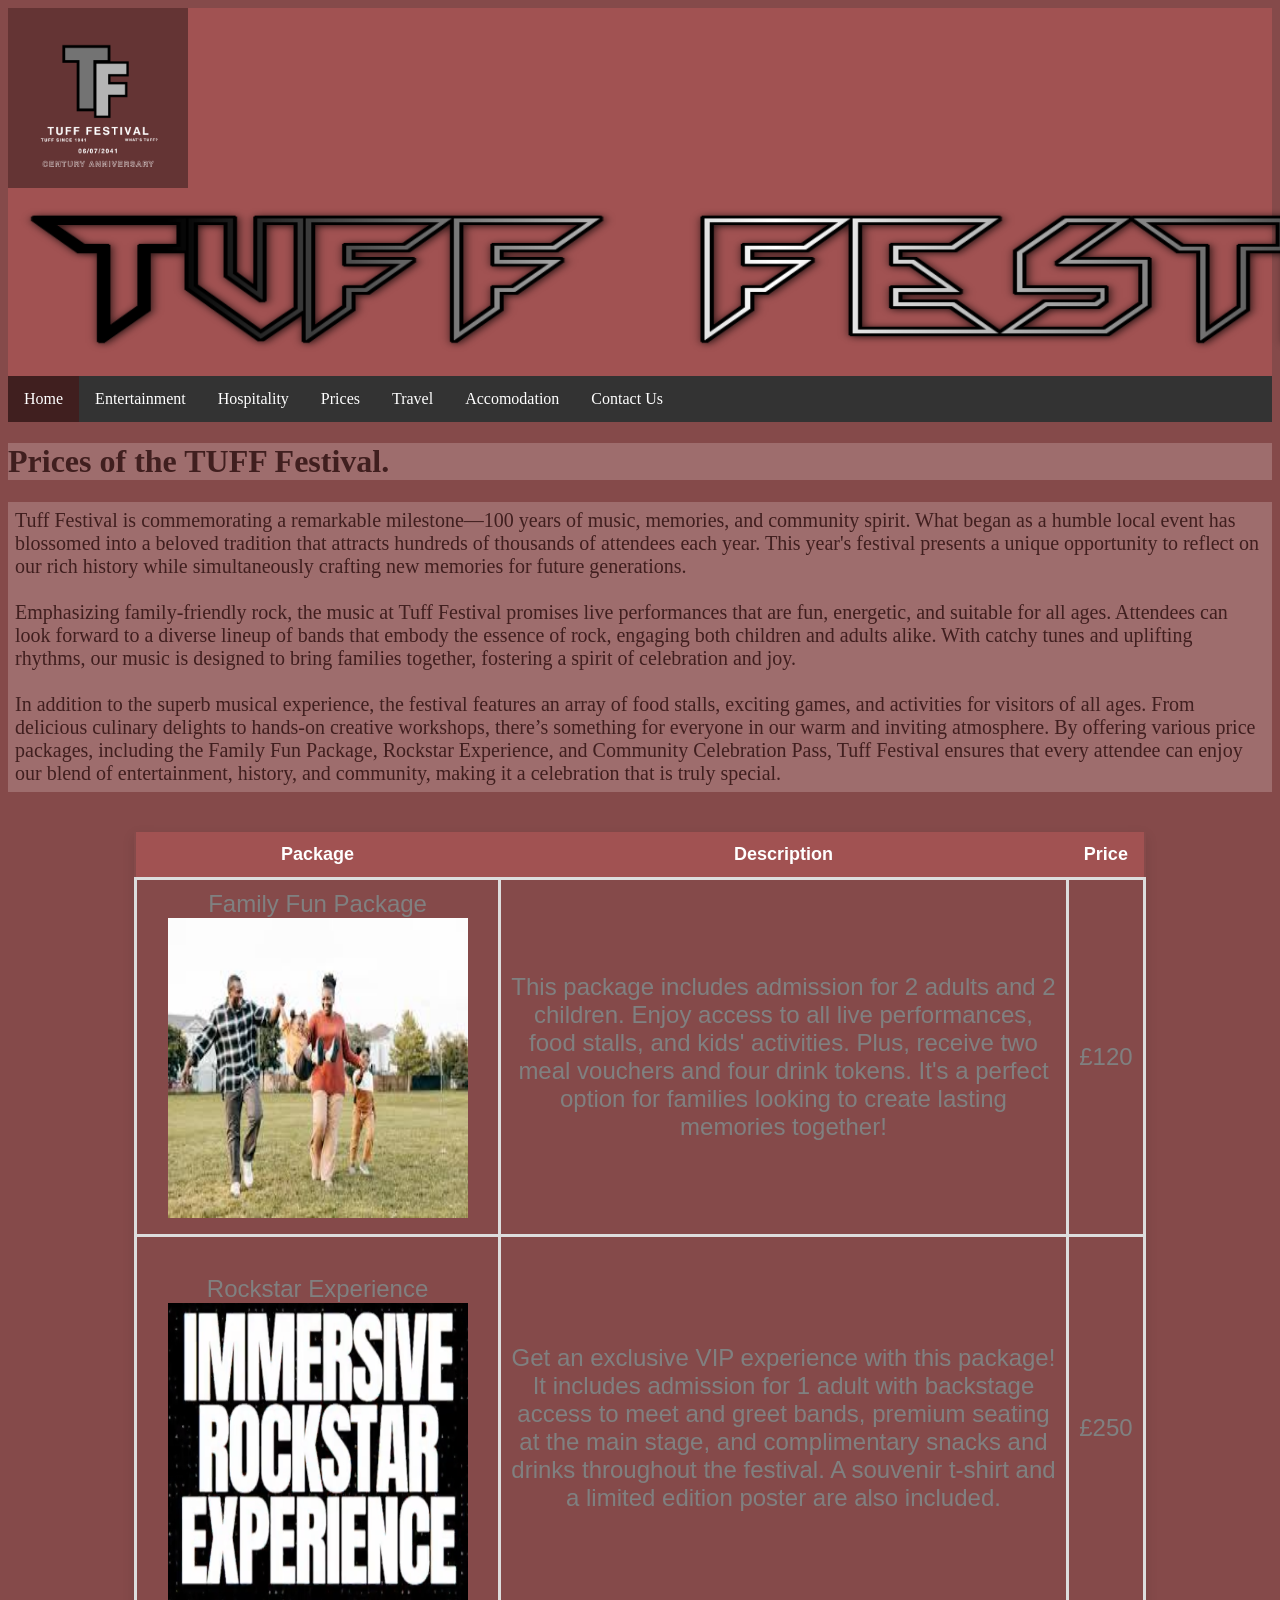
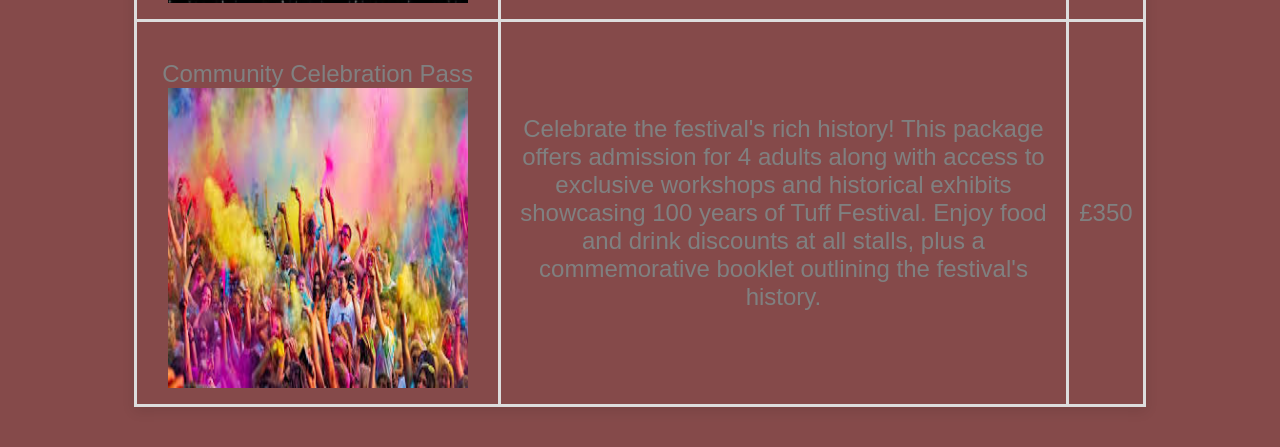
<file: Prices.html>
<!DOCTYPE html>
<html> 
<head>
	<title> Tuff Festival </title>
	<link rel="stylesheet" type="text/css" href="Style.css" >
</head>
<body> 

<div class = "section1" id="mysection1">
	<img src = "Images/TUFFLOGOV2.png" width=180 height=180>
	<img src = "Images/TUFF TITLE2.png" width=1700 height = 180 >
	<ul>
  		<li><a href="Index.html" class="active">Home</a></li>
  		<li><a href="Entertainment.html">Entertainment</a></li>
  		<li><a href="Hospitality.html">Hospitality</a></li>
		<li><a href="Prices.html">Prices</a></li>
		<li><a href="Travel.html">Travel</a></li>
		<li><a href="Accomodation.html">Accomodation</a></li>
  		<li style="float:right"><a href="Contact Us.html">Contact Us</a></li>
	</ul>
</div>

<div class = "section2">

<h1> Prices of the TUFF Festival. </h1>
</div>

<div class = "welcometext">
	<p1>Tuff Festival is commemorating a remarkable milestone—100 years of music, memories, and community spirit. What began as a humble local event has blossomed into a beloved tradition that attracts hundreds of thousands of attendees each year. This year's festival presents a unique opportunity to reflect on our rich history while simultaneously crafting new memories for future generations.</p1>
<br>
<br>
	<p2>Emphasizing family-friendly rock, the music at Tuff Festival promises live performances that are fun, energetic, and suitable for all ages. Attendees can look forward to a diverse lineup of bands that embody the essence of rock, engaging both children and adults alike. With catchy tunes and uplifting rhythms, our music is designed to bring families together, fostering a spirit of celebration and joy. </p2>
<br>
<br>
	<p3>In addition to the superb musical experience, the festival features an array of food stalls, exciting games, and activities for visitors of all ages. From delicious culinary delights to hands-on creative workshops, there’s something for everyone in our warm and inviting atmosphere. By offering various price packages, including the Family Fun Package, Rockstar Experience, and Community Celebration Pass, Tuff Festival ensures that every attendee can enjoy our blend of entertainment, history, and community, making it a celebration that is truly special.
	</p3>
</div>

<div>
 <table class="festival-table">
    <tr>
      <th>Package</th>
      <th>Description</th>
      <th>Price</th>
    </tr>
    <tr>
      <td>Family Fun Package<br><img src = "Images/ffun.jfif" width="300" height="300" ></td>
      <td>This package includes admission for 2 adults and 2 children. Enjoy access to all live performances, food stalls, and kids' activities. Plus, receive two meal vouchers and four drink tokens. It's a perfect option for families looking to create lasting memories together!</td>
      <td>£120</td>
    </tr>
    </tr>
    <tr>
      <td><br>Rockstar Experience <img src = "Images/rockstar.png" width="300" height="300" ></td>
      <td>Get an exclusive VIP experience with this package! It includes admission for 1 adult with backstage access to meet and greet bands, premium seating at the main stage, and complimentary snacks and drinks throughout the festival. A souvenir t-shirt and a limited edition poster are also included. </td>
      <td>£250</td>
    </tr>
    <tr>
      <td><br> Community Celebration Pass <img src = "Images/celeb.jfif" width="300" height="300" ></td>
      <td>Celebrate the festival's rich history! This package offers admission for 4 adults along with access to exclusive workshops and historical exhibits showcasing 100 years of Tuff Festival. Enjoy food and drink discounts at all stalls, plus a commemorative booklet outlining the festival's history.</td>
      <td>£350</td>
    </tr>

  </table>

</div>

<div class ="section3">

</div>


</body>

</html>
</file>
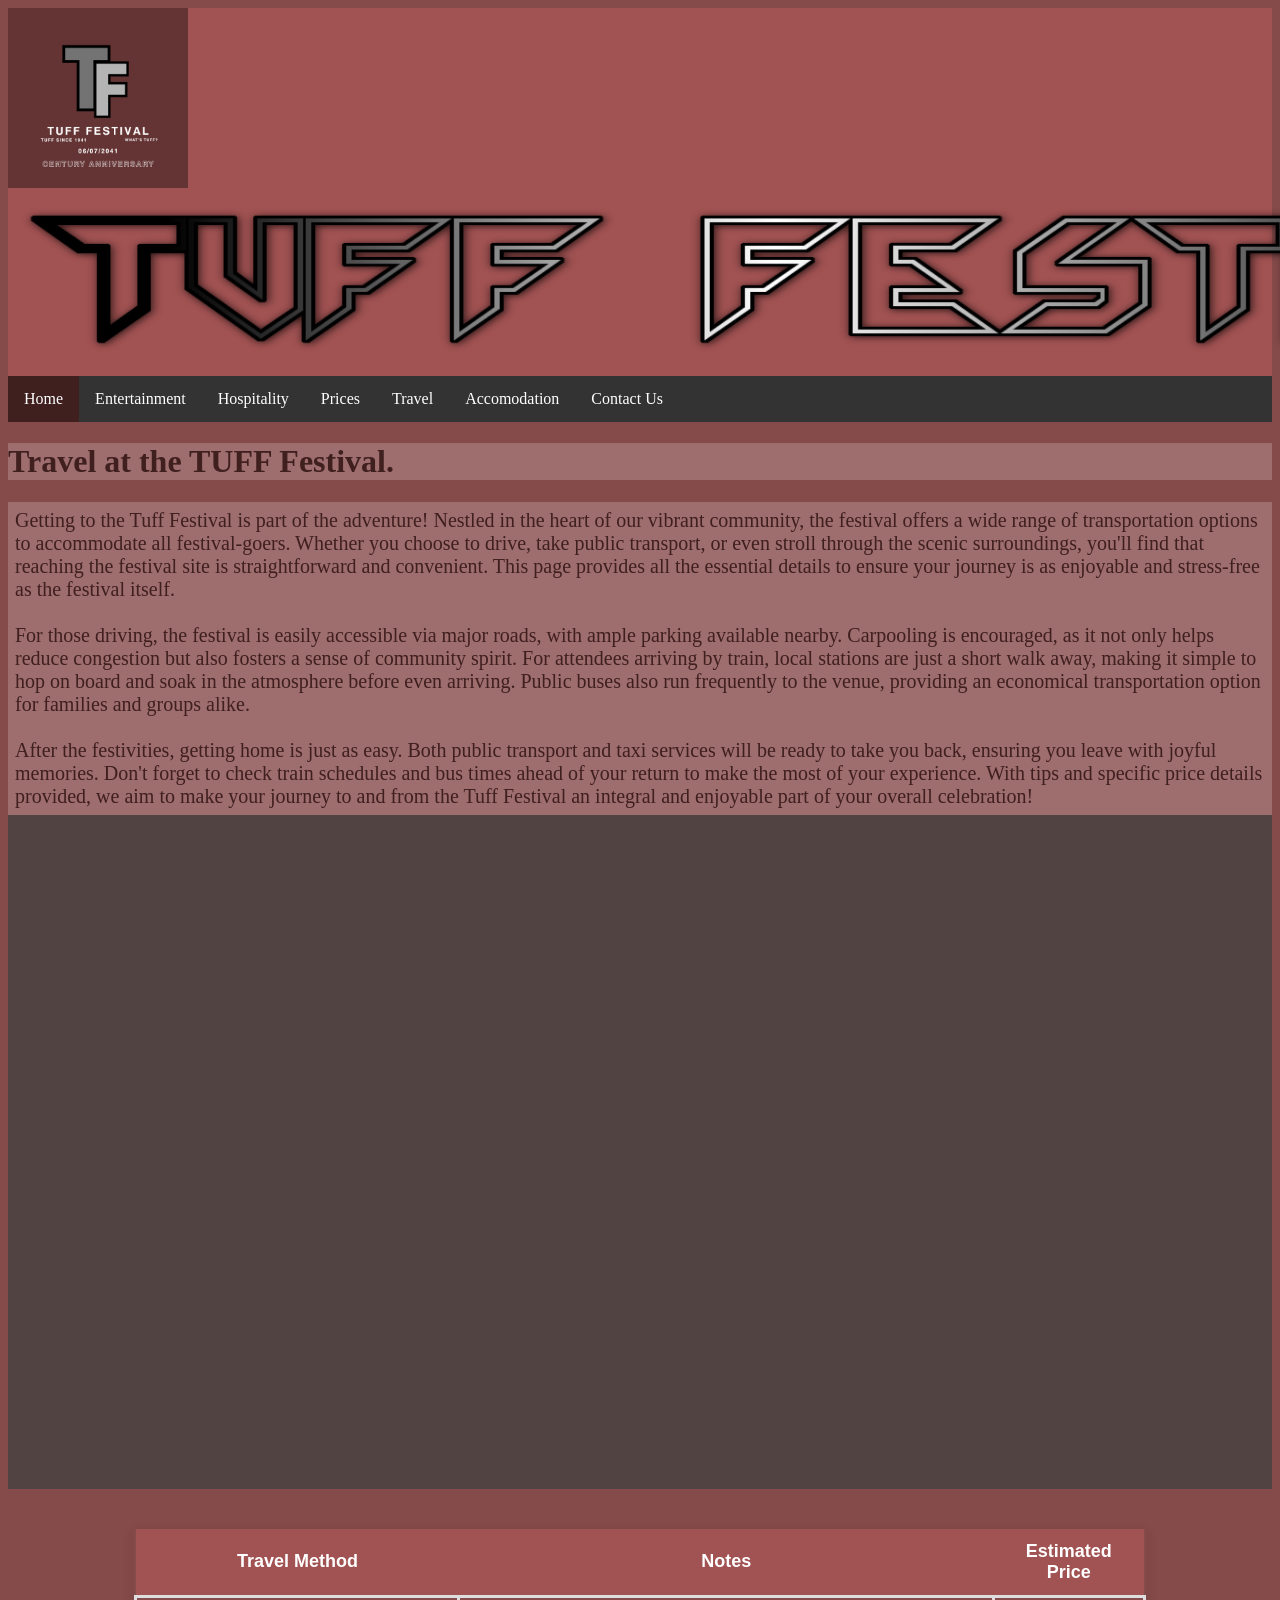
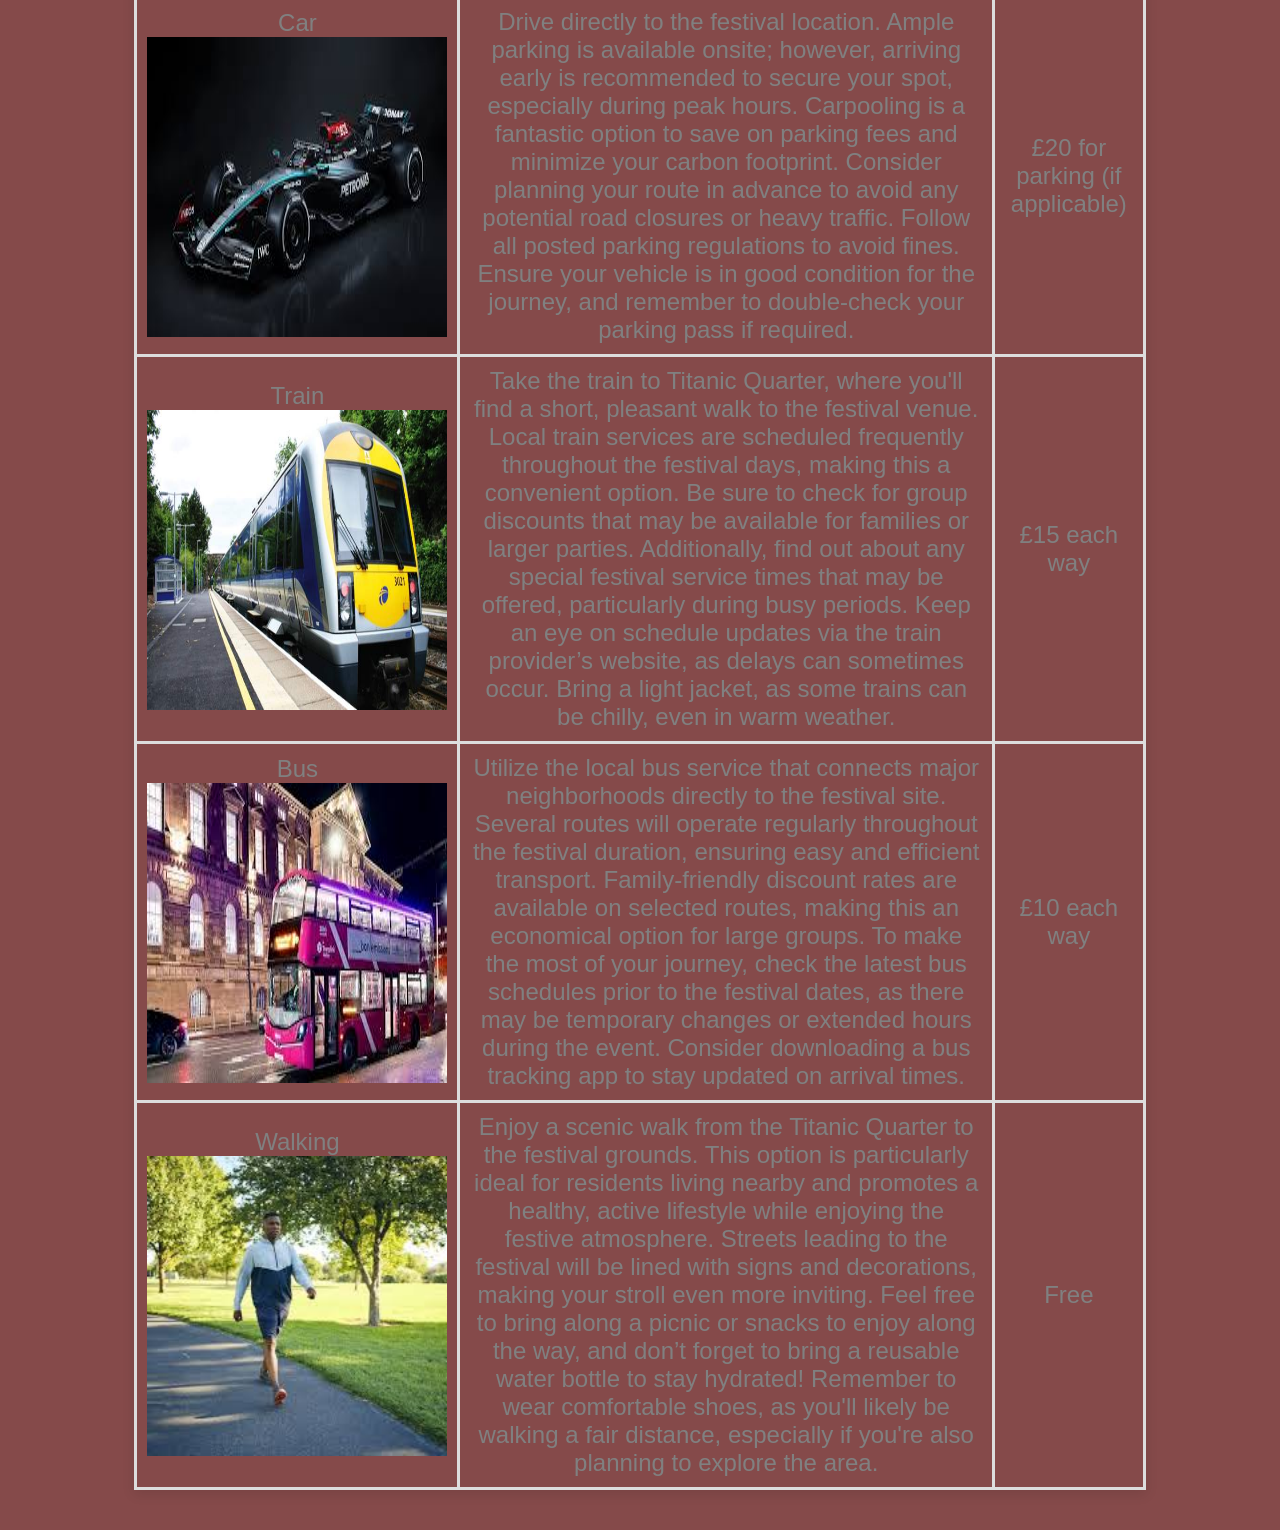
<file: Travel.html>
<!DOCTYPE html>
<html> 
<head>
	<title> Tuff Festival </title>
	<link rel="stylesheet" type="text/css" href="Style.css" >
</head>
<body> 

<div class = "section1" id="mysection1">
	<img src = "Images/TUFFLOGOV2.png" width=180 height=180>
	<img src = "Images/TUFF TITLE2.png" width=1700 height = 180 >
	<ul>
  		<li><a href="Index.html" class="active">Home</a></li>
  		<li><a href="Entertainment.html">Entertainment</a></li>
  		<li><a href="Hospitality.html">Hospitality</a></li>
		<li><a href="Prices.html">Prices</a></li>
		<li><a href="Travel.html">Travel</a></li>
		<li><a href="Accomodation.html">Accomodation</a></li>
  		<li style="float:right"><a href="Contact Us.html">Contact Us</a></li>
	</ul>
</div>
<div class = "section2">

<h1> Travel at the TUFF Festival. </h1>
</div>

<div class = "welcometext">
	<p1>Getting to the Tuff Festival is part of the adventure! Nestled in the heart of our vibrant community, the festival offers a wide range of transportation options to accommodate all festival-goers. Whether you choose to drive, take public transport, or even stroll through the scenic surroundings, you'll find that reaching the festival site is straightforward and convenient. This page provides all the essential details to ensure your journey is as enjoyable and stress-free as the festival itself.</p1>
<br>
<br>
	<p2>For those driving, the festival is easily accessible via major roads, with ample parking available nearby. Carpooling is encouraged, as it not only helps reduce congestion but also fosters a sense of community spirit. For attendees arriving by train, local stations are just a short walk away, making it simple to hop on board and soak in the atmosphere before even arriving. Public buses also run frequently to the venue, providing an economical transportation option for families and groups alike. </p2>
<br>
<br>
	<p3>After the festivities, getting home is just as easy. Both public transport and taxi services will be ready to take you back, ensuring you leave with joyful memories. Don't forget to check train schedules and bus times ahead of your return to make the most of your experience. With tips and specific price details provided, we aim to make your journey to and from the Tuff Festival an integral and enjoyable part of your overall celebration!
	</p3>
</div>

<div class="images-gallery">
<iframe src="https://www.google.com/maps/embed?pb=!1m18!1m12!1m3!1d2311.019671289409!2d-5.9168029229513355!3d54.603646079911485!2m3!1f0!2f0!3f0!3m2!1i1024!2i768!4f13.1!3m3!1m2!1s0x486109ac427c913
9%3A0x5dc70d6a2771cc63!2sSSE%20Arena%20Belfast!5e0!3m2!1sen!2suk!4v1762438874900!5m2!1sen!2suk" width="1869" height="650" style="border:0;" allowfullscreen="" loading="lazy" referrerpolicy="no-referrer-when-downgrade"></iframe></div>

<div>
 <table class="festival-table">
    <tr>
      <th>Travel Method</th>
      <th>Notes</th>
      <th>Estimated Price</th>
    </tr>
    <tr>
      <td> Car<br> <img src = "Images/carf1.jfif" width="300" height="300" ></td>
      <td>Drive directly to the festival location. Ample parking is available onsite; however, arriving early is recommended to secure your spot, especially during peak hours. Carpooling is a fantastic option to save on parking fees and minimize your carbon footprint. Consider planning your route in advance to avoid any potential road closures or heavy traffic. Follow all posted parking regulations to avoid fines. Ensure your vehicle is in good condition for the journey, and remember to double-check your parking pass if required.</td>
      <td>£20 for parking (if applicable)</td>
    </tr>
    </tr>
    <tr>
      <td>Train <br> <img src = "Images/train.jpg" width="300" height="300" ></td>
      <td>	Take the train to Titanic Quarter, where you'll find a short, pleasant walk to the festival venue. Local train services are scheduled frequently throughout the festival days, making this a convenient option. Be sure to check for group discounts that may be available for families or larger parties. Additionally, find out about any special festival service times that may be offered, particularly during busy periods. Keep an eye on schedule updates via the train provider’s website, as delays can sometimes occur. Bring a light jacket, as some trains can be chilly, even in warm weather.
    </td>
      <td>£15 each way</td>
    </tr>
    <tr>
      <td>Bus <br> <img src = "Images/bus2.jfif" width="300" height="300" ></td>
      <td>Utilize the local bus service that connects major neighborhoods directly to the festival site. Several routes will operate regularly throughout the festival duration, ensuring easy and efficient transport. Family-friendly discount rates are available on selected routes, making this an economical option for large groups. To make the most of your journey, check the latest bus schedules prior to the festival dates, as there may be temporary changes or extended hours during the event. Consider downloading a bus tracking app to stay updated on arrival times.</td>
      <td>£10 each way</td>
    </tr>
    <tr>
      <td>Walking <br> <img src = "Images/walk.jfif" width="300" height="300" ></td>
      <td>Enjoy a scenic walk from the Titanic Quarter to the festival grounds. This option is particularly ideal for residents living nearby and promotes a healthy, active lifestyle while enjoying the festive atmosphere. Streets leading to the festival will be lined with signs and decorations, making your stroll even more inviting. Feel free to bring along a picnic or snacks to enjoy along the way, and don’t forget to bring a reusable water bottle to stay hydrated! Remember to wear comfortable shoes, as you'll likely be walking a fair distance, especially if you're also planning to explore the area.</td>
      <td>Free</td>
    </tr>

  </table>

</div>


</body>

</html>
</file>
<file: Style.css>
body{

  background-color: #854a4a;

}


p{
  color: #c46868;
}

.center-img{
	display:block;
	margin-left:auto;
	margin-right:auto;
	width:1000px; 

}

ul {
  list-style-type: none;
  margin: 0;
  padding: 0;
  background-color: #333333;
  display: flex;
}

ul li a {
  display: block;
  color: white;
  padding: 14px 16px;
  text-decoration: none;
}

ul li a:hover {
  background-color: #9e6d6d;
}


ul li a.active {
  background-color: #401f1f;
}

div.marquee1
{
	color:#401f1f;
	padding: 1px;
	font-size: 20px;
	font-family:Arial Black, Calibri;
}

div.section1
{
	background-color: #a15252;
}

div.section2
{
	background-color: #9e6d6d;
	color:#401f1f;
	display:block;
	font-family:Arial Black;
	padding:0px;
}

div.images-gallery {
  background-color: #524343;
  overflow: auto;
  white-space: nowrap;
  padding: 10px;
}

div.images-gallery img {
  padding: 10px;
}

div.welcometext {
	background-color: #9e6d6d;
	color:#401f1f;
	display:block;
	font-size: 20px;
	font-family:Arial Black, Calibri;
	padding: 7px;
}

.festival-table {
      width: 80%;
      margin: 40px auto;
      border-collapse: collapse; /* removes gaps between borders */
      font-family: Arial, sans-serif;
      box-shadow: 0 4px 12px rgba(0,0,0,0.1);
    }

    /* Table headers */
   
.festival-table th {
      background-color: #a15252;
      color: white;
      padding: 12px;
      text-align: center;
      font-size: 18px;
    }

    /* Table cells */
   
.festival-table td {
      border: 3px solid #ddd;
      padding: 10px;
      text-align: center;
      font-size: 24px;
      color: grey;
    }

    /* Row hover effect */
   
.festival-table tr:hover {
      background-color: #ffffff;
    }

div.OSTITLE {
color: #ffffff;
display:block;
	margin-left:auto;
	margin-right:auto;
	width:465px; 
	font-size:24px;

}

div.OSTITLE2 {
color: #ffffff;
display:block;
	margin-left:auto;
	margin-right:auto;
	width:200px; 
	font-size:24px;

}

<html>
<style>
form {
  border-radius: 5px;
  background-color: #f2f2f2;
  padding: 20px;
}

label {display: block;}

input[type=text], select {
  width: 33%;
  background-color: #dcb7b7;
  padding: 12px;
  margin: 8px 0;
  display: inline-block;
  border: 3px solid #524343;
  border-radius: 4px;
  box-sizing: border-box;
}

input[type=submit] {
  width: 100%;
  background-color: #854a4a;
  color: white;
  padding: 14px;
  margin: 8px 0;
  border: 2px solid #401f1f;
  border-radius: 4px;
  cursor: pointer;
}

input[type=submit]:hover {
  background-color: #401f1f;
}

</style>

div.tts{
    textarea: width: 100%; height: 120px;
    button: margin-right: 8px; margin-top: 8px; 
}

div.vid{
	text-align: center;
}

<body>
</file>
